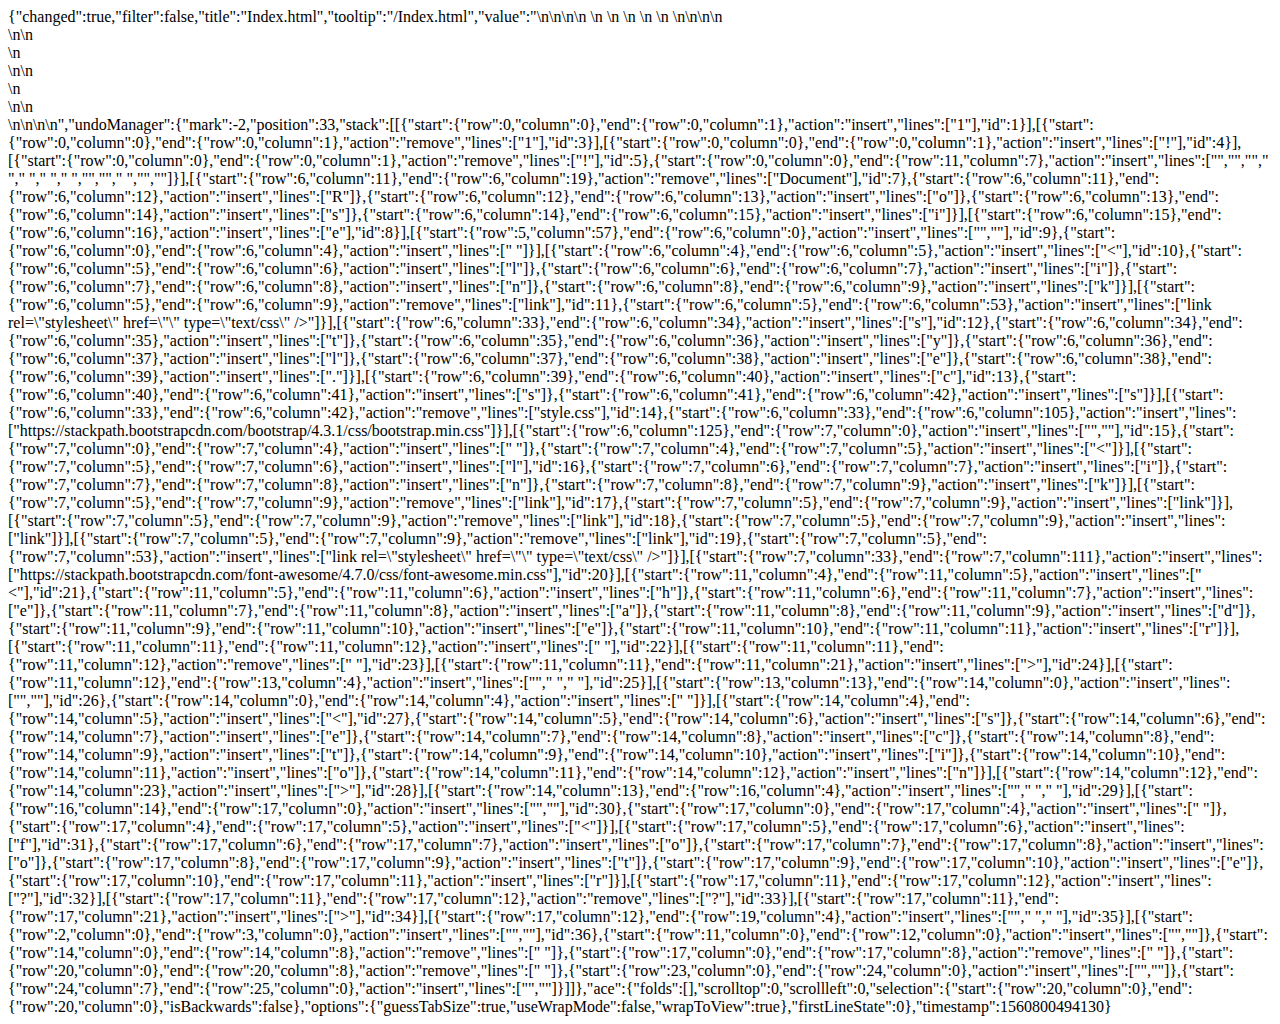
<file: .c9/metadata/environment/Index.html>
{"changed":true,"filter":false,"title":"Index.html","tooltip":"/Index.html","value":"<!DOCTYPE html>\n<html lang=\"en\">\n\n<head>\n    <meta charset=\"UTF-8\">\n    <meta name=\"viewport\" content=\"width=device-width, initial-scale=1.0\">\n    <meta http-equiv=\"X-UA-Compatible\" content=\"ie=edge\">\n    <link rel=\"stylesheet\" href=\"https://stackpath.bootstrapcdn.com/bootstrap/4.3.1/css/bootstrap.min.css\" type=\"text/css\" />\n    <link rel=\"stylesheet\" href=\"https://stackpath.bootstrapcdn.com/font-awesome/4.7.0/css/font-awesome.min.css\" type=\"text/css\" />\n    <title>Rosie</title>\n</head>\n\n<body>\n    <header>\n\n    </header>\n    <section>\n\n    </section>\n    <footer>\n\n    </footer>\n</body>\n\n</html>\n","undoManager":{"mark":-2,"position":33,"stack":[[{"start":{"row":0,"column":0},"end":{"row":0,"column":1},"action":"insert","lines":["1"],"id":1}],[{"start":{"row":0,"column":0},"end":{"row":0,"column":1},"action":"remove","lines":["1"],"id":3}],[{"start":{"row":0,"column":0},"end":{"row":0,"column":1},"action":"insert","lines":["!"],"id":4}],[{"start":{"row":0,"column":0},"end":{"row":0,"column":1},"action":"remove","lines":["!"],"id":5},{"start":{"row":0,"column":0},"end":{"row":11,"column":7},"action":"insert","lines":["<!DOCTYPE html>","<html lang=\"en\">","<head>","    <meta charset=\"UTF-8\">","    <meta name=\"viewport\" content=\"width=device-width, initial-scale=1.0\">","    <meta http-equiv=\"X-UA-Compatible\" content=\"ie=edge\">","    <title>Document</title>","</head>","<body>","    ","</body>","</html>"]}],[{"start":{"row":6,"column":11},"end":{"row":6,"column":19},"action":"remove","lines":["Document"],"id":7},{"start":{"row":6,"column":11},"end":{"row":6,"column":12},"action":"insert","lines":["R"]},{"start":{"row":6,"column":12},"end":{"row":6,"column":13},"action":"insert","lines":["o"]},{"start":{"row":6,"column":13},"end":{"row":6,"column":14},"action":"insert","lines":["s"]},{"start":{"row":6,"column":14},"end":{"row":6,"column":15},"action":"insert","lines":["i"]}],[{"start":{"row":6,"column":15},"end":{"row":6,"column":16},"action":"insert","lines":["e"],"id":8}],[{"start":{"row":5,"column":57},"end":{"row":6,"column":0},"action":"insert","lines":["",""],"id":9},{"start":{"row":6,"column":0},"end":{"row":6,"column":4},"action":"insert","lines":["    "]}],[{"start":{"row":6,"column":4},"end":{"row":6,"column":5},"action":"insert","lines":["<"],"id":10},{"start":{"row":6,"column":5},"end":{"row":6,"column":6},"action":"insert","lines":["l"]},{"start":{"row":6,"column":6},"end":{"row":6,"column":7},"action":"insert","lines":["i"]},{"start":{"row":6,"column":7},"end":{"row":6,"column":8},"action":"insert","lines":["n"]},{"start":{"row":6,"column":8},"end":{"row":6,"column":9},"action":"insert","lines":["k"]}],[{"start":{"row":6,"column":5},"end":{"row":6,"column":9},"action":"remove","lines":["link"],"id":11},{"start":{"row":6,"column":5},"end":{"row":6,"column":53},"action":"insert","lines":["link rel=\"stylesheet\" href=\"\" type=\"text/css\" />"]}],[{"start":{"row":6,"column":33},"end":{"row":6,"column":34},"action":"insert","lines":["s"],"id":12},{"start":{"row":6,"column":34},"end":{"row":6,"column":35},"action":"insert","lines":["t"]},{"start":{"row":6,"column":35},"end":{"row":6,"column":36},"action":"insert","lines":["y"]},{"start":{"row":6,"column":36},"end":{"row":6,"column":37},"action":"insert","lines":["l"]},{"start":{"row":6,"column":37},"end":{"row":6,"column":38},"action":"insert","lines":["e"]},{"start":{"row":6,"column":38},"end":{"row":6,"column":39},"action":"insert","lines":["."]}],[{"start":{"row":6,"column":39},"end":{"row":6,"column":40},"action":"insert","lines":["c"],"id":13},{"start":{"row":6,"column":40},"end":{"row":6,"column":41},"action":"insert","lines":["s"]},{"start":{"row":6,"column":41},"end":{"row":6,"column":42},"action":"insert","lines":["s"]}],[{"start":{"row":6,"column":33},"end":{"row":6,"column":42},"action":"remove","lines":["style.css"],"id":14},{"start":{"row":6,"column":33},"end":{"row":6,"column":105},"action":"insert","lines":["https://stackpath.bootstrapcdn.com/bootstrap/4.3.1/css/bootstrap.min.css"]}],[{"start":{"row":6,"column":125},"end":{"row":7,"column":0},"action":"insert","lines":["",""],"id":15},{"start":{"row":7,"column":0},"end":{"row":7,"column":4},"action":"insert","lines":["    "]},{"start":{"row":7,"column":4},"end":{"row":7,"column":5},"action":"insert","lines":["<"]}],[{"start":{"row":7,"column":5},"end":{"row":7,"column":6},"action":"insert","lines":["l"],"id":16},{"start":{"row":7,"column":6},"end":{"row":7,"column":7},"action":"insert","lines":["i"]},{"start":{"row":7,"column":7},"end":{"row":7,"column":8},"action":"insert","lines":["n"]},{"start":{"row":7,"column":8},"end":{"row":7,"column":9},"action":"insert","lines":["k"]}],[{"start":{"row":7,"column":5},"end":{"row":7,"column":9},"action":"remove","lines":["link"],"id":17},{"start":{"row":7,"column":5},"end":{"row":7,"column":9},"action":"insert","lines":["link"]}],[{"start":{"row":7,"column":5},"end":{"row":7,"column":9},"action":"remove","lines":["link"],"id":18},{"start":{"row":7,"column":5},"end":{"row":7,"column":9},"action":"insert","lines":["link"]}],[{"start":{"row":7,"column":5},"end":{"row":7,"column":9},"action":"remove","lines":["link"],"id":19},{"start":{"row":7,"column":5},"end":{"row":7,"column":53},"action":"insert","lines":["link rel=\"stylesheet\" href=\"\" type=\"text/css\" />"]}],[{"start":{"row":7,"column":33},"end":{"row":7,"column":111},"action":"insert","lines":["https://stackpath.bootstrapcdn.com/font-awesome/4.7.0/css/font-awesome.min.css"],"id":20}],[{"start":{"row":11,"column":4},"end":{"row":11,"column":5},"action":"insert","lines":["<"],"id":21},{"start":{"row":11,"column":5},"end":{"row":11,"column":6},"action":"insert","lines":["h"]},{"start":{"row":11,"column":6},"end":{"row":11,"column":7},"action":"insert","lines":["e"]},{"start":{"row":11,"column":7},"end":{"row":11,"column":8},"action":"insert","lines":["a"]},{"start":{"row":11,"column":8},"end":{"row":11,"column":9},"action":"insert","lines":["d"]},{"start":{"row":11,"column":9},"end":{"row":11,"column":10},"action":"insert","lines":["e"]},{"start":{"row":11,"column":10},"end":{"row":11,"column":11},"action":"insert","lines":["r"]}],[{"start":{"row":11,"column":11},"end":{"row":11,"column":12},"action":"insert","lines":[" "],"id":22}],[{"start":{"row":11,"column":11},"end":{"row":11,"column":12},"action":"remove","lines":[" "],"id":23}],[{"start":{"row":11,"column":11},"end":{"row":11,"column":21},"action":"insert","lines":["></header>"],"id":24}],[{"start":{"row":11,"column":12},"end":{"row":13,"column":4},"action":"insert","lines":["","        ","    "],"id":25}],[{"start":{"row":13,"column":13},"end":{"row":14,"column":0},"action":"insert","lines":["",""],"id":26},{"start":{"row":14,"column":0},"end":{"row":14,"column":4},"action":"insert","lines":["    "]}],[{"start":{"row":14,"column":4},"end":{"row":14,"column":5},"action":"insert","lines":["<"],"id":27},{"start":{"row":14,"column":5},"end":{"row":14,"column":6},"action":"insert","lines":["s"]},{"start":{"row":14,"column":6},"end":{"row":14,"column":7},"action":"insert","lines":["e"]},{"start":{"row":14,"column":7},"end":{"row":14,"column":8},"action":"insert","lines":["c"]},{"start":{"row":14,"column":8},"end":{"row":14,"column":9},"action":"insert","lines":["t"]},{"start":{"row":14,"column":9},"end":{"row":14,"column":10},"action":"insert","lines":["i"]},{"start":{"row":14,"column":10},"end":{"row":14,"column":11},"action":"insert","lines":["o"]},{"start":{"row":14,"column":11},"end":{"row":14,"column":12},"action":"insert","lines":["n"]}],[{"start":{"row":14,"column":12},"end":{"row":14,"column":23},"action":"insert","lines":["></section>"],"id":28}],[{"start":{"row":14,"column":13},"end":{"row":16,"column":4},"action":"insert","lines":["","        ","    "],"id":29}],[{"start":{"row":16,"column":14},"end":{"row":17,"column":0},"action":"insert","lines":["",""],"id":30},{"start":{"row":17,"column":0},"end":{"row":17,"column":4},"action":"insert","lines":["    "]},{"start":{"row":17,"column":4},"end":{"row":17,"column":5},"action":"insert","lines":["<"]}],[{"start":{"row":17,"column":5},"end":{"row":17,"column":6},"action":"insert","lines":["f"],"id":31},{"start":{"row":17,"column":6},"end":{"row":17,"column":7},"action":"insert","lines":["o"]},{"start":{"row":17,"column":7},"end":{"row":17,"column":8},"action":"insert","lines":["o"]},{"start":{"row":17,"column":8},"end":{"row":17,"column":9},"action":"insert","lines":["t"]},{"start":{"row":17,"column":9},"end":{"row":17,"column":10},"action":"insert","lines":["e"]},{"start":{"row":17,"column":10},"end":{"row":17,"column":11},"action":"insert","lines":["r"]}],[{"start":{"row":17,"column":11},"end":{"row":17,"column":12},"action":"insert","lines":["?"],"id":32}],[{"start":{"row":17,"column":11},"end":{"row":17,"column":12},"action":"remove","lines":["?"],"id":33}],[{"start":{"row":17,"column":11},"end":{"row":17,"column":21},"action":"insert","lines":["></footer>"],"id":34}],[{"start":{"row":17,"column":12},"end":{"row":19,"column":4},"action":"insert","lines":["","        ","    "],"id":35}],[{"start":{"row":2,"column":0},"end":{"row":3,"column":0},"action":"insert","lines":["",""],"id":36},{"start":{"row":11,"column":0},"end":{"row":12,"column":0},"action":"insert","lines":["",""]},{"start":{"row":14,"column":0},"end":{"row":14,"column":8},"action":"remove","lines":["        "]},{"start":{"row":17,"column":0},"end":{"row":17,"column":8},"action":"remove","lines":["        "]},{"start":{"row":20,"column":0},"end":{"row":20,"column":8},"action":"remove","lines":["        "]},{"start":{"row":23,"column":0},"end":{"row":24,"column":0},"action":"insert","lines":["",""]},{"start":{"row":24,"column":7},"end":{"row":25,"column":0},"action":"insert","lines":["",""]}]]},"ace":{"folds":[],"scrolltop":0,"scrollleft":0,"selection":{"start":{"row":20,"column":0},"end":{"row":20,"column":0},"isBackwards":false},"options":{"guessTabSize":true,"useWrapMode":false,"wrapToView":true},"firstLineState":0},"timestamp":1560800494130}
</file>
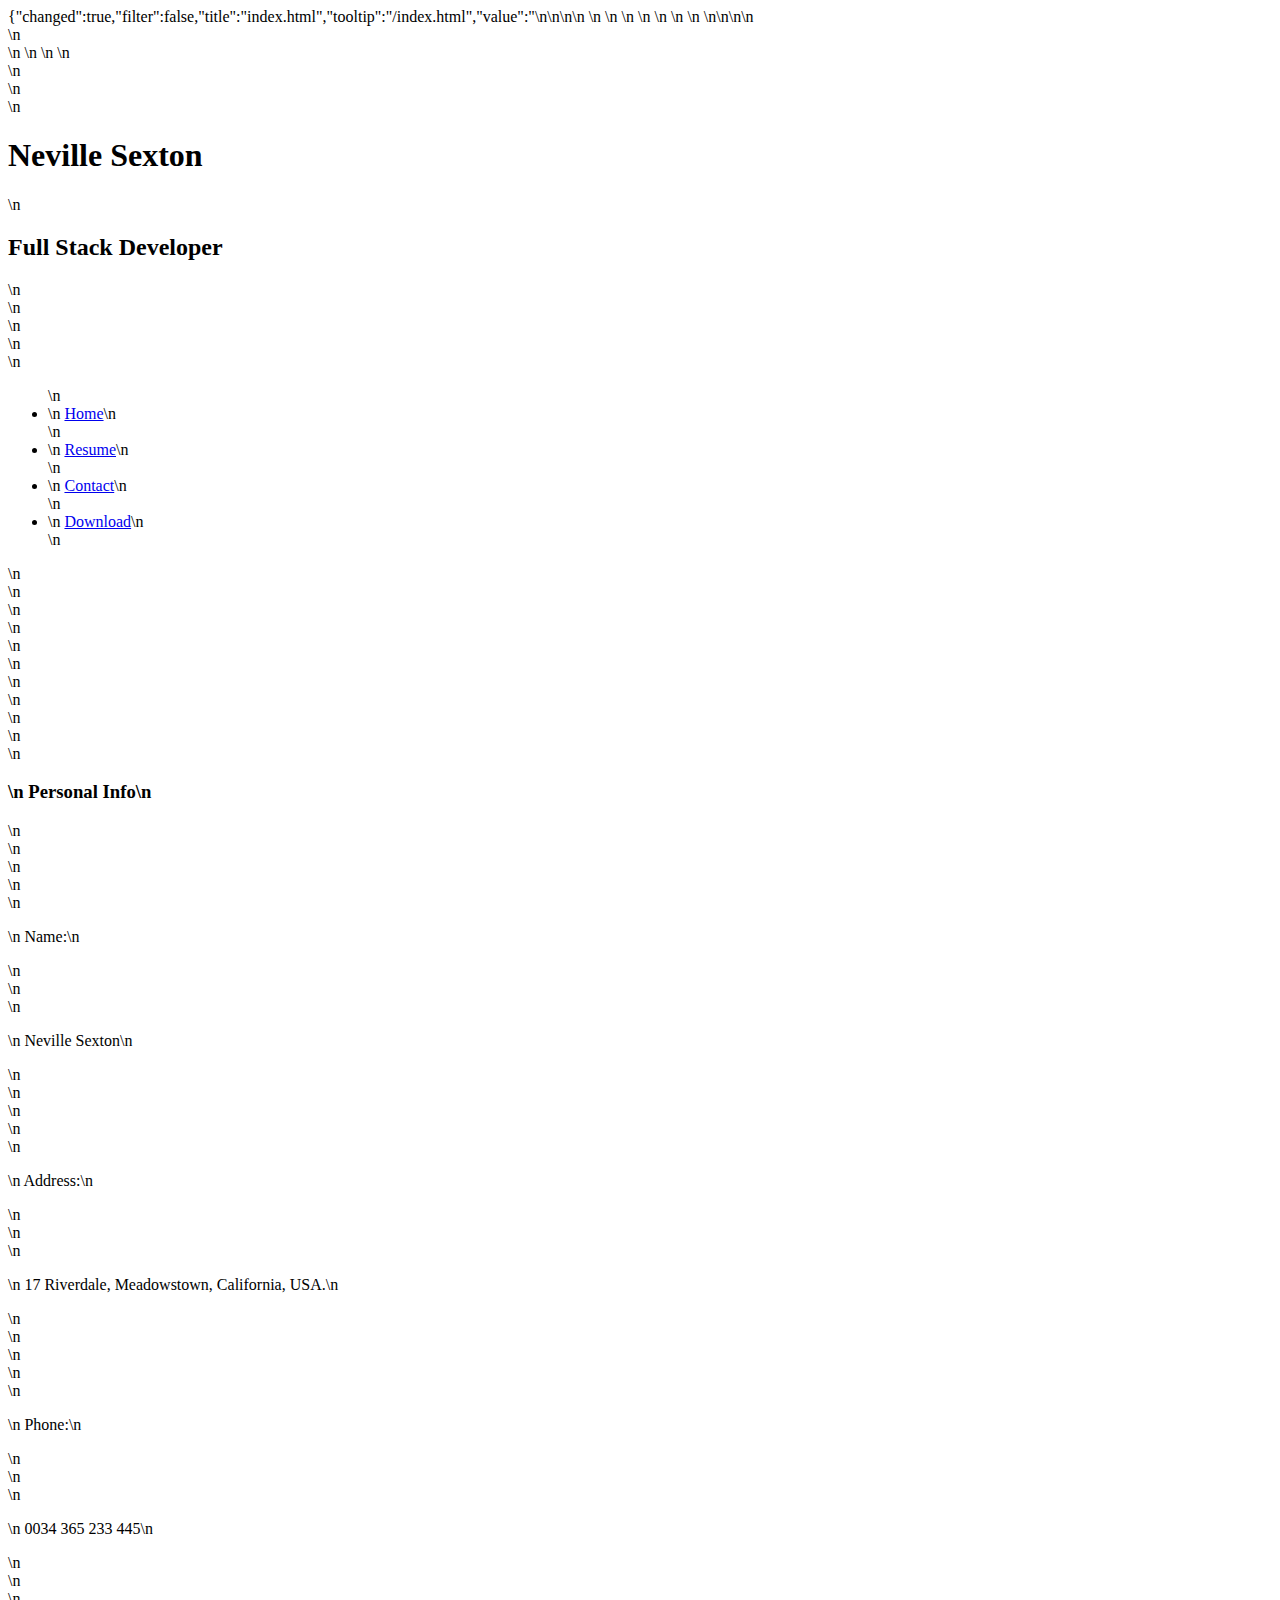
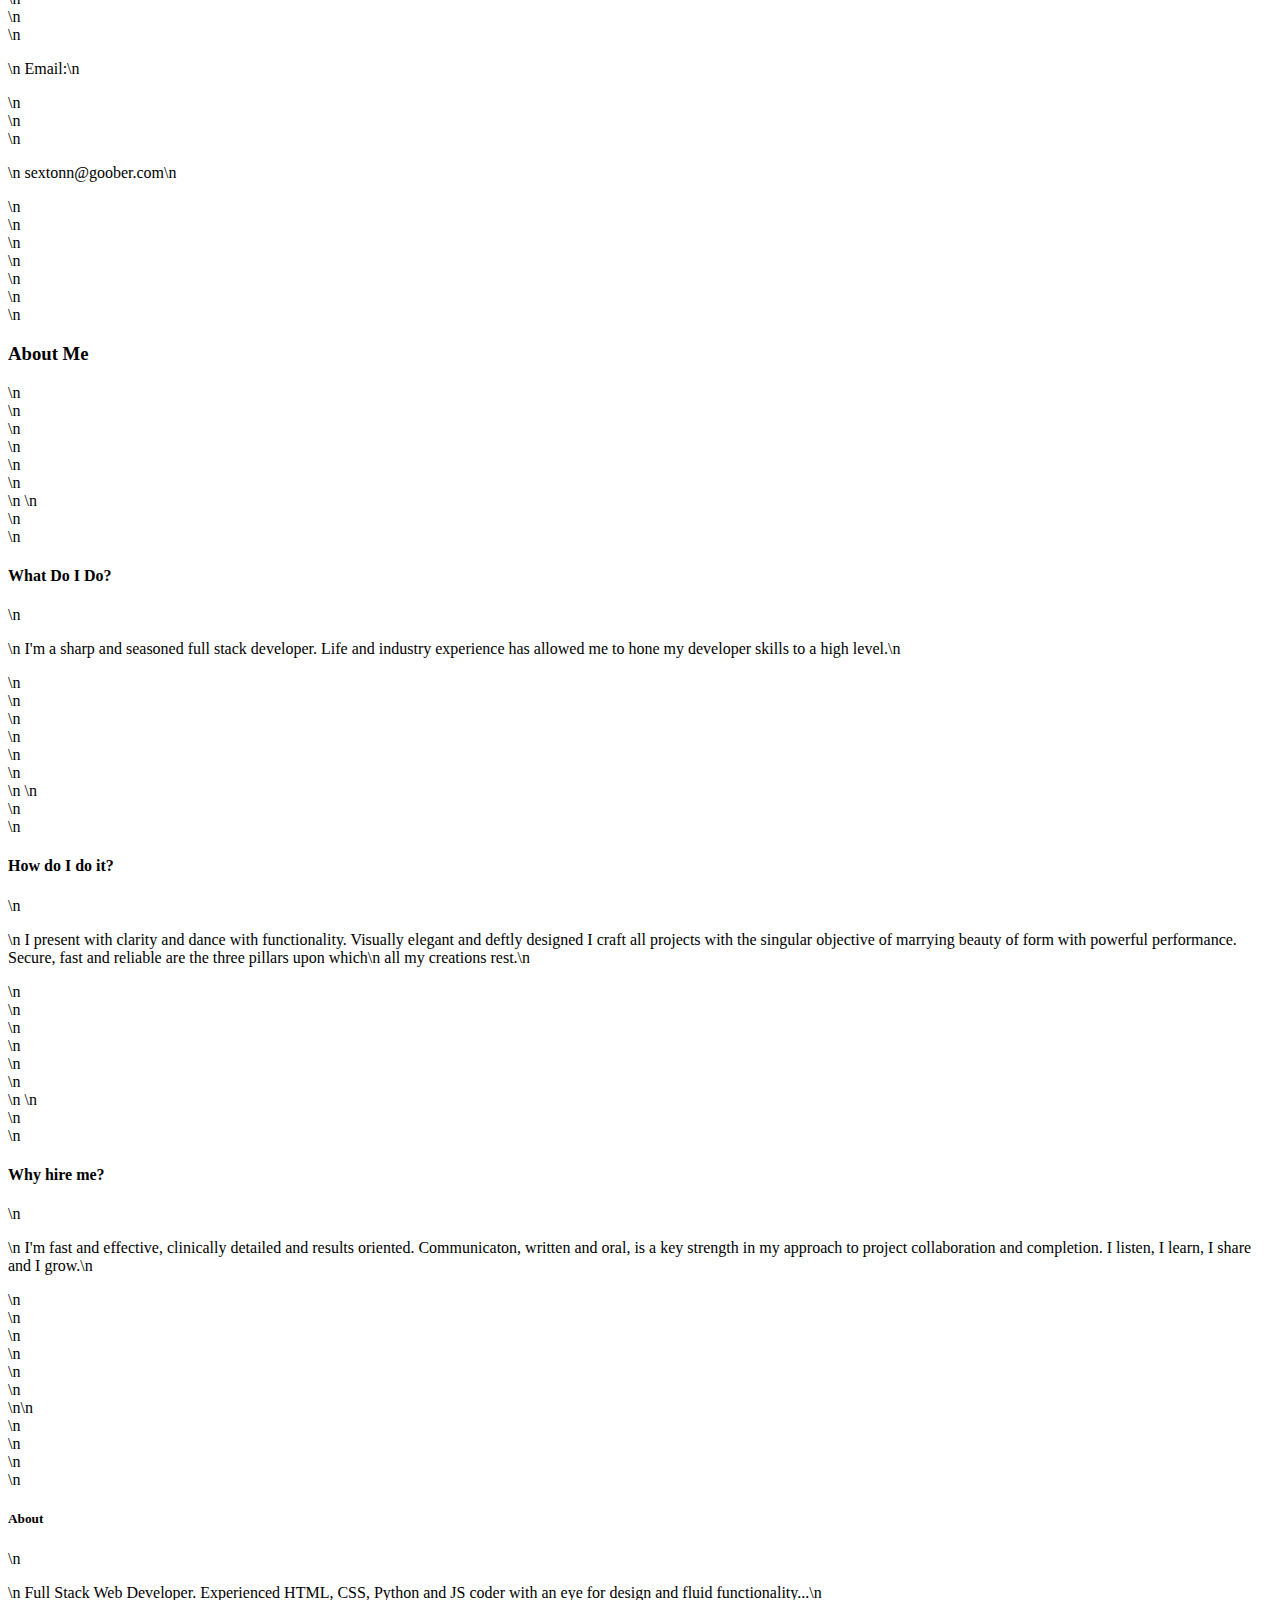
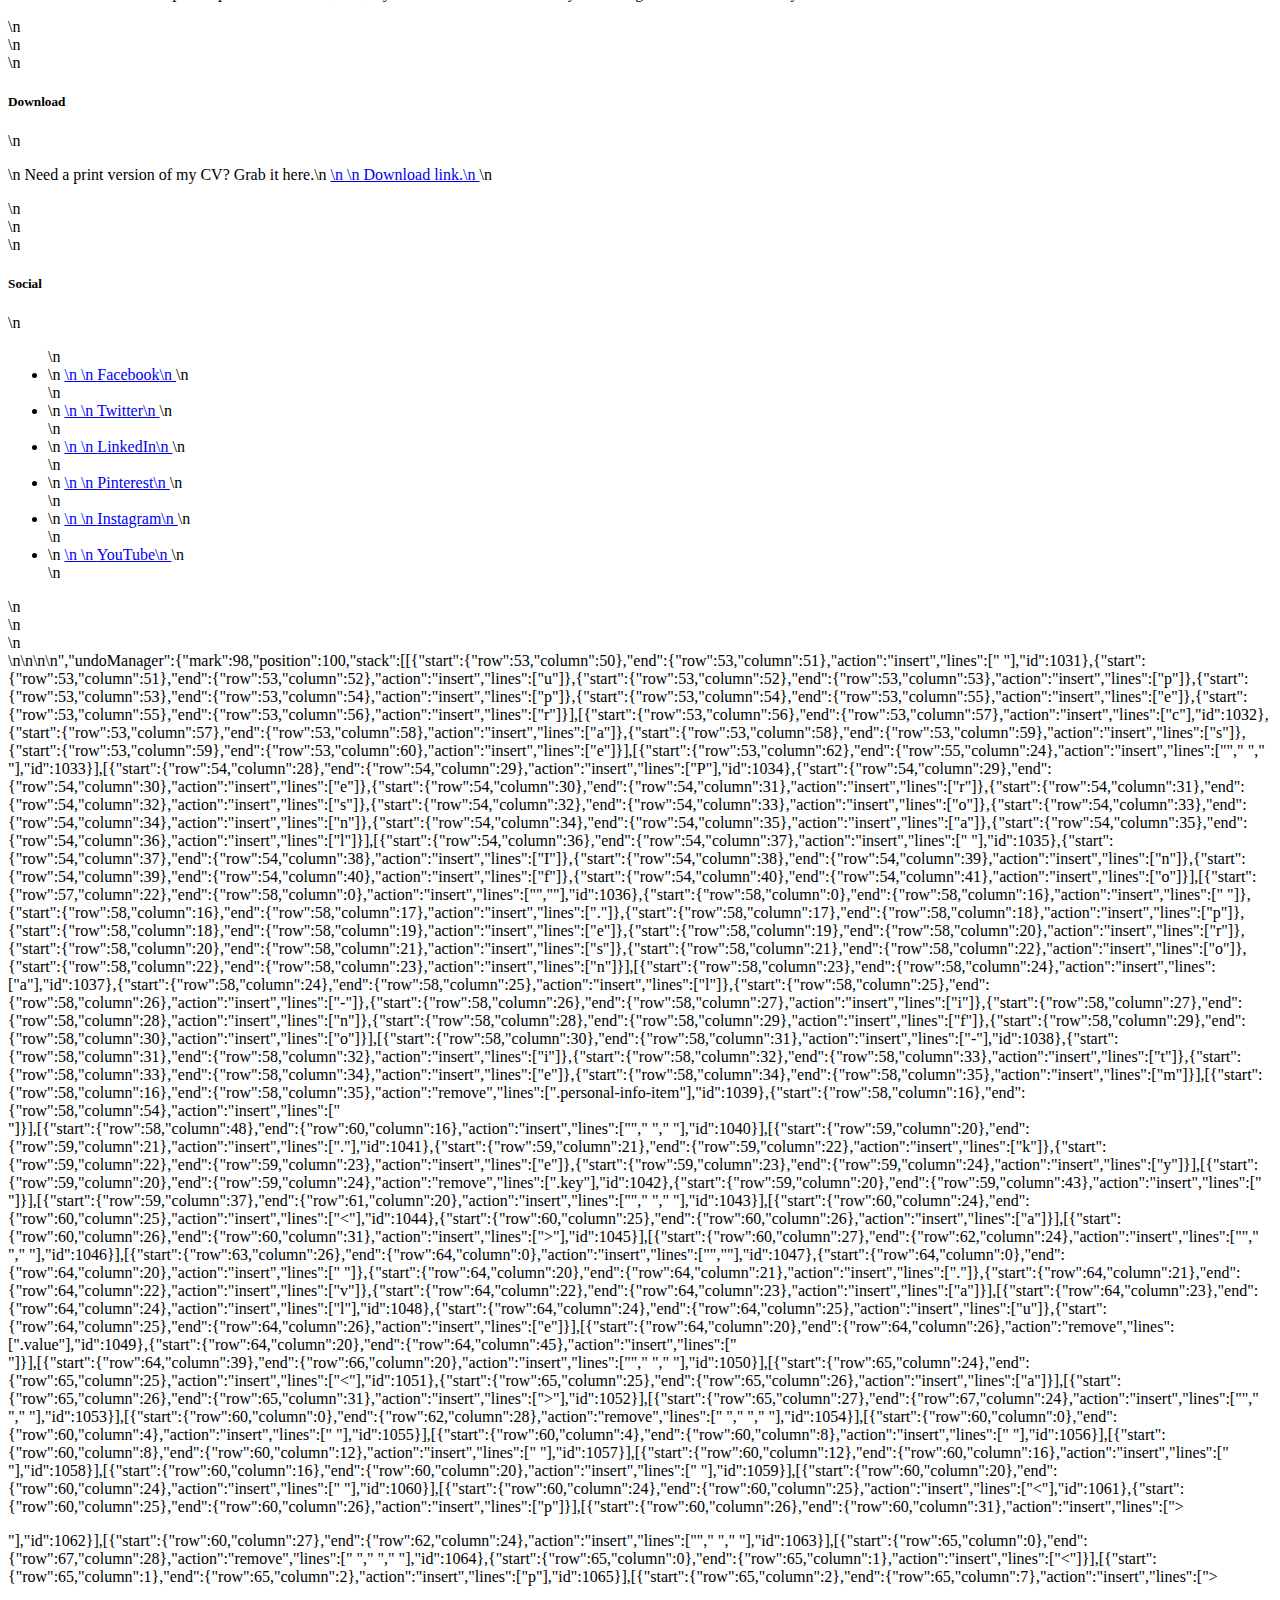
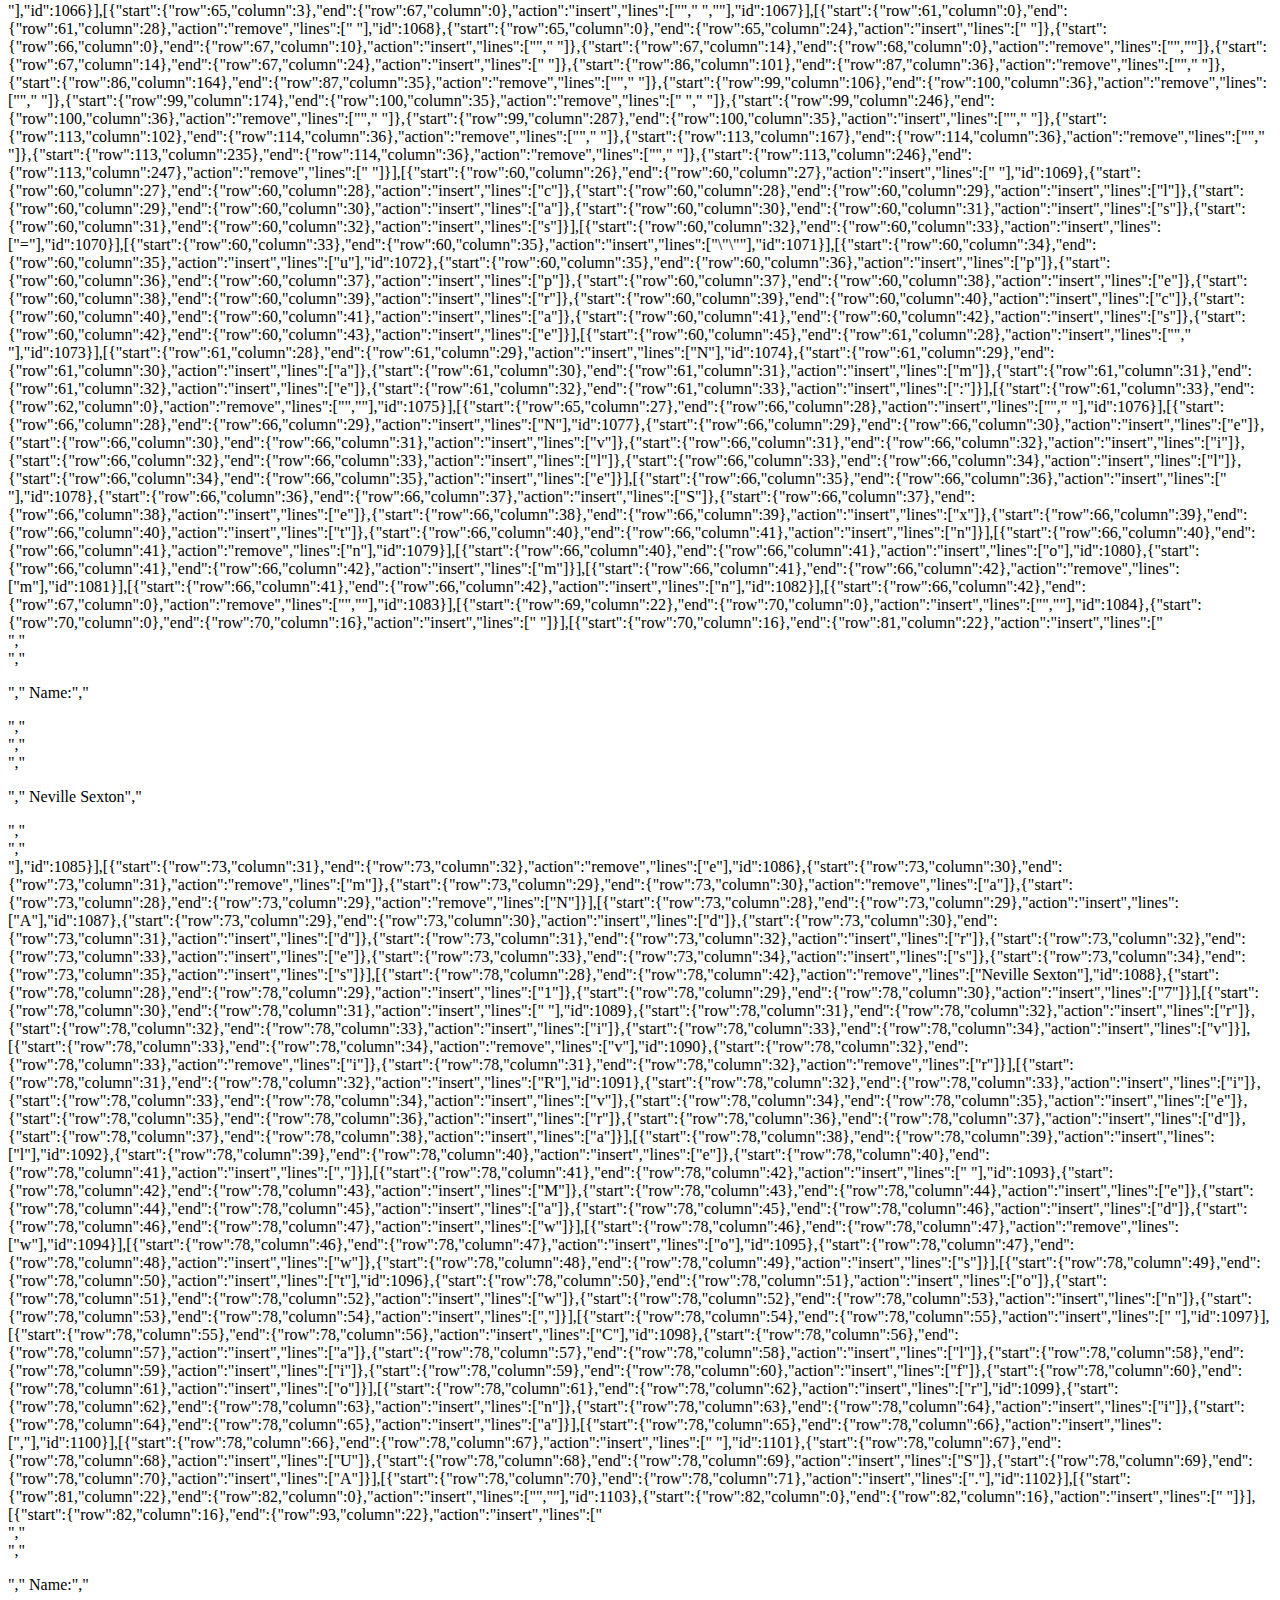
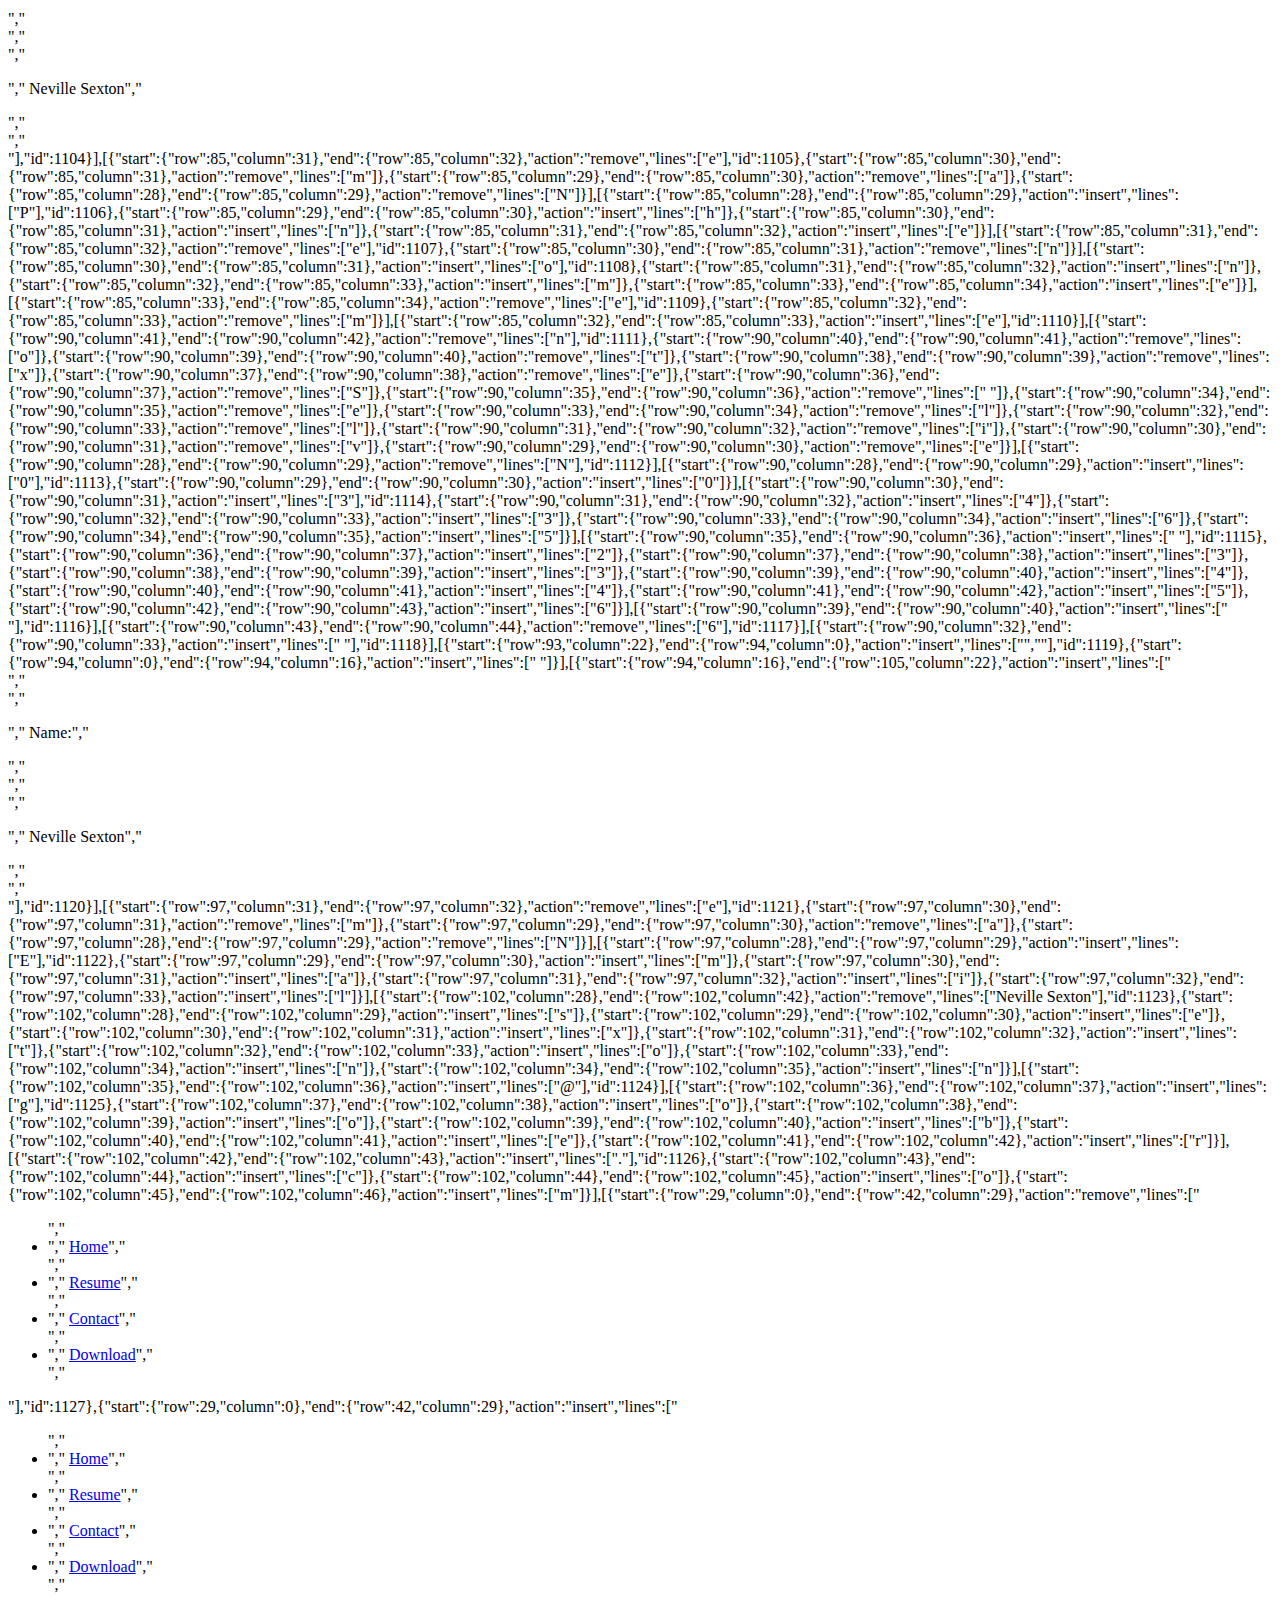
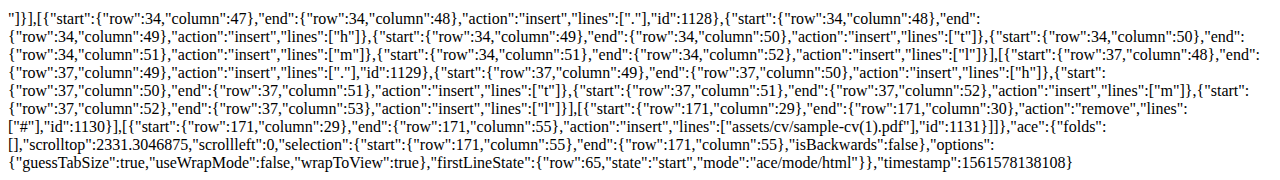
<file: .c9/metadata/environment/index.html>
{"changed":true,"filter":false,"title":"index.html","tooltip":"/index.html","value":"<!DOCTYPE html>\n<html lang=\"en\">\n\n<head>\n    <meta charset=\"UTF-8\">\n    <meta name=\"viewport\" content=\"width=device-width, initial-scale=1.0\">\n    <meta http-equiv=\"X-UA-Compatible\" content=\"ie=edge\">\n    <link rel=\"stylesheet\" href=\"https://stackpath.bootstrapcdn.com/bootstrap/4.3.1/css/bootstrap.min.css\" type=\"text/css\" />\n    <link rel=\"stylesheet\" href=\"https://stackpath.bootstrapcdn.com/font-awesome/4.7.0/css/font-awesome.min.css\" type=\"text/css\" />\n    <link rel=\"stylesheet\" href=\"https://cdnjs.cloudflare.com/ajax/libs/hover.css/2.3.1/css/hover-min.css\" type=\"text/css\" />\n    <link rel=\"stylesheet\" href=\"assets/css/style.css\" type=\"text/css\" />\n    <title>Rosie</title>\n</head>\n\n<body>\n    <header>\n        <div class=\"row no-gutters\">\n            <a href: \"index.html\" class=\"col-md-4 logo\">\n            \n        </a>\n            <div class=\"col-md-8\">\n                <div class=\"row no-gutters bg-color-name-title\">\n                    <div class=\"col heading\">\n                        <h1 class=\"name\">Neville Sexton</h1>\n                        <h2 class=\"title\">Full Stack Developer</h2>\n                    </div>\n                </div>\n                <div class=\"row no-gutters\">\n                    <div class=\"col\">\n                        <ul id=\"nav\" class=\"list-inline menucontainer\">\n                            <li class=\"col-6 col-sm-3 ui-menu-color-home list-inline-item menuitem\">\n                                <a href=\"index.html\" class=\"hvr-sweep-to-bottom\"><i class=\"fa fa-home\" aria-hidden=\"true\"></i><span>Home</span></a>\n                            </li>\n                            <li class=\"col-6 col-sm-3 ui-menu-color-resume list-inline-item menuitem\">\n                                <a href=\"resume.html\" class=\"hvr-sweep-to-bottom\"><i class=\"fa fa-graduation-cap\" aria-hidden=\"true\"></i><span>Resume</span></a>\n                            </li>\n                            <li class=\"col-6 col-sm-3 ui-menu-color-contact list-inline-item menuitem\">\n                                <a href=\"contact.html\" class=\"hvr-sweep-to-bottom\"><i class=\"fa fa-comment-o\" aria-hidden=\"true\"></i><span>Contact</span></a>\n                            </li>\n                            <li class=\"col-6 col-sm-3 ui-menu-color-download list-inline-item menuitem\">\n                                <a href=\"assets/cv/sample-cv(1).pdf\" target=\"_blank\" class=\"hvr-sweep-to-bottom\"><i class=\"fa fa-download\" aria-hidden=\"true\"></i><span>Download</span></a>\n                            </li>\n                        </ul>\n                    </div>\n                </div>\n            </div>\n        </div>\n    </header>\n    <section class=\"container-fluid\">\n        <div class=\"row\">\n            <div class=\"col-md-4 bg-color-personal-info section-column\">\n                <div class=\"row\">\n                    <div class=\"col-12\">\n                        <h3 class=\"section-heading uppercase\">\n                            Personal Info\n                        </h3>\n                    </div>\n                </div>\n                <div class=\"personal-info-item\">\n                    <div class=\"key\">\n                        <p class=\"uppercase\">\n                            Name:\n                        </p>\n                    </div>\n                    <div class=\"value\">\n                        <p>\n                            Neville Sexton\n                        </p>\n                    </div>\n                </div>\n                <div class=\"personal-info-item\">\n                    <div class=\"key\">\n                        <p class=\"uppercase\">\n                            Address:\n                        </p>\n                    </div>\n                    <div class=\"value\">\n                        <p>\n                            17 Riverdale, Meadowstown, California, USA.\n                        </p>\n                    </div>\n                </div>\n                <div class=\"personal-info-item\">\n                    <div class=\"key\">\n                        <p class=\"uppercase\">\n                            Phone:\n                        </p>\n                    </div>\n                    <div class=\"value\">\n                        <p>\n                            0034 365 233 445\n                        </p>\n                    </div>\n                </div>\n                <div class=\"personal-info-item\">\n                    <div class=\"key\">\n                        <p class=\"uppercase\">\n                            Email:\n                        </p>\n                    </div>\n                    <div class=\"value\">\n                        <p>\n                            sextonn@goober.com\n                        </p>\n                    </div>\n                </div>\n            </div>\n            <div class=\"col-md-8 bg-color-three-reasons section-column\">\n                <div class=\"row\">\n                    <div class=\"col\">\n                        <h3 class=\"section-heading uppercase\">About Me</h3>\n                    </div>\n                </div>\n                <div class=\"row\">\n                    <div class=\"col-10 offset-1 offset-sm-0 col-sm-4 col-md-6\">\n                        <div class=\"row\">\n                            <div class=\"col-2\">\n                                <i class=\"three-reasons-icon fa fa-question\" aria-hidden=\"true\"></i>\n                            </div>\n                            <div class=\"col-10\">\n                                <h4 class=\"three-reasons-heading uppercase\">What Do I Do?</h4>\n                                <p>\n                                    I'm a sharp and seasoned full stack developer. Life and industry experience has allowed me to hone my developer skills to a high level.\n                                </p>\n                            </div>\n                        </div>\n                    </div>\n                    <div class=\"col-10 offset-1 offset-sm-0 col-sm-4 col-md-6\">\n                        <div class=\"row\">\n                            <div class=\"col-2\">\n                                <i class=\"three-reasons-icon fa fa-thumbs-up\" aria-hidden=\"true\"></i>\n                            </div>\n                            <div class=\"col-10\">\n                                <h4 class=\"three-reasons-heading uppercase\">How do I do it?</h4>\n                                <p>\n                                    I present with clarity and dance with functionality. Visually elegant and deftly designed I craft all projects with the singular objective of marrying beauty of form with powerful performance. Secure, fast and reliable are the three pillars upon which\n                                    all my creations rest.\n                                </p>\n                            </div>\n                        </div>\n                    </div>\n                    <div class=\"col-10 offset-1 offset-sm-0 col-sm-4 col-md-6\">\n                        <div class=\"row\">\n                            <div class=\"col-2\">\n                                <i class=\"three-reasons-icon fa fa-bolt\" aria-hidden=\"true\"></i>\n                            </div>\n                            <div class=\"col-10\">\n                                <h4 class=\"three-reasons-heading uppercase\">Why hire me?</h4>\n                                <p>\n                                    I'm fast and effective, clinically detailed and results oriented. Communicaton, written and oral, is a key strength in my approach to project collaboration and completion. I listen, I learn, I share and I grow.\n                                </p>\n                            </div>\n                        </div>\n                    </div>\n                </div>\n            </div>\n        </div>\n\n    </section>\n    <footer class=\"container-fluid\">\n        <div id=\"footer-details\" class=\"row\">\n            <div class=\"col-sm-4\">\n                <h5 class=\"uppercase general-sub\">About</h5>\n                <p class=\"inline-block\">\n                    Full Stack Web Developer. Experienced HTML, CSS, Python and JS coder with an eye for design and fluid functionality...\n                </p>\n            </div>\n            <div class=\"col-sm-4\">\n                <h5 class=\"uppercase general-sub\">Download</h5>\n                <p class=\"inline-block\">\n                    Need a print version of my CV? Grab it here.\n                    <a href=\"assets/cv/sample-cv(1).pdf\" target=\"_blank\" class=\"cv-pdf\">\n                        <i class=\"fa fa-download\" aria-hidden=\"true\"></i>\n                        <span class=\"sr-only\">Download link.</span>\n                    </a>\n                </p>\n            </div>\n            <div class=\"col-sm-4\">\n                <h5 class=\"uppercase general-sub\">Social</h5>\n                <ul class=\"list-inline social-links\">\n                    <li class=\"list-inline-item\">\n                        <a href=\"#\" target=\"_blank\">\n                            <i class=\"fa fa-facebook\" aria-hidden=\"true\"></i>\n                            <span class=\"sr-only\">Facebook</span>\n                        </a>\n                    </li>\n                    <li class=\"list-inline-item\">\n                        <a href=\"#\" target=\"_blank\">\n                            <i class=\"fa fa-twitter\" aria-hidden=\"true\"></i>\n                            <span class=\"sr-only\">Twitter</span>\n                        </a>\n                    </li>\n                    <li class=\"list-inline-item\">\n                        <a href=\"#\" target=\"_blank\">\n                            <i class=\"fa fa-linkedin\" aria-hidden=\"true\"></i>\n                            <span class=\"sr-only\">LinkedIn</span>\n                        </a>\n                    </li>\n                    <li class=\"list-inline-item\">\n                        <a href=\"#\" target=\"_blank\">\n                            <i class=\"fa fa-pinterest\" aria-hidden=\"true\"></i>\n                            <span class=\"sr-only\">Pinterest</span>\n                        </a>\n                    </li>\n                    <li class=\"list-inline-item\">\n                        <a href=\"#\" target=\"_blank\">\n                            <i class=\"fa fa-instagram\" aria-hidden=\"true\"></i>\n                            <span class=\"sr-only\">Instagram</span>\n                        </a>\n                    </li>\n                    <li class=\"list-inline-item\">\n                        <a href=\"#\" target=\"_blank\">\n                            <i class=\"fa fa-youtube\" aria-hidden=\"true\"></i>\n                            <span class=\"sr-only\">YouTube</span>\n                        </a>\n                    </li>\n                </ul>\n            </div>\n        </div>\n    </footer>\n</body>\n\n</html>\n","undoManager":{"mark":98,"position":100,"stack":[[{"start":{"row":53,"column":50},"end":{"row":53,"column":51},"action":"insert","lines":[" "],"id":1031},{"start":{"row":53,"column":51},"end":{"row":53,"column":52},"action":"insert","lines":["u"]},{"start":{"row":53,"column":52},"end":{"row":53,"column":53},"action":"insert","lines":["p"]},{"start":{"row":53,"column":53},"end":{"row":53,"column":54},"action":"insert","lines":["p"]},{"start":{"row":53,"column":54},"end":{"row":53,"column":55},"action":"insert","lines":["e"]},{"start":{"row":53,"column":55},"end":{"row":53,"column":56},"action":"insert","lines":["r"]}],[{"start":{"row":53,"column":56},"end":{"row":53,"column":57},"action":"insert","lines":["c"],"id":1032},{"start":{"row":53,"column":57},"end":{"row":53,"column":58},"action":"insert","lines":["a"]},{"start":{"row":53,"column":58},"end":{"row":53,"column":59},"action":"insert","lines":["s"]},{"start":{"row":53,"column":59},"end":{"row":53,"column":60},"action":"insert","lines":["e"]}],[{"start":{"row":53,"column":62},"end":{"row":55,"column":24},"action":"insert","lines":["","                            ","                        "],"id":1033}],[{"start":{"row":54,"column":28},"end":{"row":54,"column":29},"action":"insert","lines":["P"],"id":1034},{"start":{"row":54,"column":29},"end":{"row":54,"column":30},"action":"insert","lines":["e"]},{"start":{"row":54,"column":30},"end":{"row":54,"column":31},"action":"insert","lines":["r"]},{"start":{"row":54,"column":31},"end":{"row":54,"column":32},"action":"insert","lines":["s"]},{"start":{"row":54,"column":32},"end":{"row":54,"column":33},"action":"insert","lines":["o"]},{"start":{"row":54,"column":33},"end":{"row":54,"column":34},"action":"insert","lines":["n"]},{"start":{"row":54,"column":34},"end":{"row":54,"column":35},"action":"insert","lines":["a"]},{"start":{"row":54,"column":35},"end":{"row":54,"column":36},"action":"insert","lines":["l"]}],[{"start":{"row":54,"column":36},"end":{"row":54,"column":37},"action":"insert","lines":[" "],"id":1035},{"start":{"row":54,"column":37},"end":{"row":54,"column":38},"action":"insert","lines":["I"]},{"start":{"row":54,"column":38},"end":{"row":54,"column":39},"action":"insert","lines":["n"]},{"start":{"row":54,"column":39},"end":{"row":54,"column":40},"action":"insert","lines":["f"]},{"start":{"row":54,"column":40},"end":{"row":54,"column":41},"action":"insert","lines":["o"]}],[{"start":{"row":57,"column":22},"end":{"row":58,"column":0},"action":"insert","lines":["",""],"id":1036},{"start":{"row":58,"column":0},"end":{"row":58,"column":16},"action":"insert","lines":["                "]},{"start":{"row":58,"column":16},"end":{"row":58,"column":17},"action":"insert","lines":["."]},{"start":{"row":58,"column":17},"end":{"row":58,"column":18},"action":"insert","lines":["p"]},{"start":{"row":58,"column":18},"end":{"row":58,"column":19},"action":"insert","lines":["e"]},{"start":{"row":58,"column":19},"end":{"row":58,"column":20},"action":"insert","lines":["r"]},{"start":{"row":58,"column":20},"end":{"row":58,"column":21},"action":"insert","lines":["s"]},{"start":{"row":58,"column":21},"end":{"row":58,"column":22},"action":"insert","lines":["o"]},{"start":{"row":58,"column":22},"end":{"row":58,"column":23},"action":"insert","lines":["n"]}],[{"start":{"row":58,"column":23},"end":{"row":58,"column":24},"action":"insert","lines":["a"],"id":1037},{"start":{"row":58,"column":24},"end":{"row":58,"column":25},"action":"insert","lines":["l"]},{"start":{"row":58,"column":25},"end":{"row":58,"column":26},"action":"insert","lines":["-"]},{"start":{"row":58,"column":26},"end":{"row":58,"column":27},"action":"insert","lines":["i"]},{"start":{"row":58,"column":27},"end":{"row":58,"column":28},"action":"insert","lines":["n"]},{"start":{"row":58,"column":28},"end":{"row":58,"column":29},"action":"insert","lines":["f"]},{"start":{"row":58,"column":29},"end":{"row":58,"column":30},"action":"insert","lines":["o"]}],[{"start":{"row":58,"column":30},"end":{"row":58,"column":31},"action":"insert","lines":["-"],"id":1038},{"start":{"row":58,"column":31},"end":{"row":58,"column":32},"action":"insert","lines":["i"]},{"start":{"row":58,"column":32},"end":{"row":58,"column":33},"action":"insert","lines":["t"]},{"start":{"row":58,"column":33},"end":{"row":58,"column":34},"action":"insert","lines":["e"]},{"start":{"row":58,"column":34},"end":{"row":58,"column":35},"action":"insert","lines":["m"]}],[{"start":{"row":58,"column":16},"end":{"row":58,"column":35},"action":"remove","lines":[".personal-info-item"],"id":1039},{"start":{"row":58,"column":16},"end":{"row":58,"column":54},"action":"insert","lines":["<div class=\"personal-info-item\"></div>"]}],[{"start":{"row":58,"column":48},"end":{"row":60,"column":16},"action":"insert","lines":["","                    ","                "],"id":1040}],[{"start":{"row":59,"column":20},"end":{"row":59,"column":21},"action":"insert","lines":["."],"id":1041},{"start":{"row":59,"column":21},"end":{"row":59,"column":22},"action":"insert","lines":["k"]},{"start":{"row":59,"column":22},"end":{"row":59,"column":23},"action":"insert","lines":["e"]},{"start":{"row":59,"column":23},"end":{"row":59,"column":24},"action":"insert","lines":["y"]}],[{"start":{"row":59,"column":20},"end":{"row":59,"column":24},"action":"remove","lines":[".key"],"id":1042},{"start":{"row":59,"column":20},"end":{"row":59,"column":43},"action":"insert","lines":["<div class=\"key\"></div>"]}],[{"start":{"row":59,"column":37},"end":{"row":61,"column":20},"action":"insert","lines":["","                        ","                    "],"id":1043}],[{"start":{"row":60,"column":24},"end":{"row":60,"column":25},"action":"insert","lines":["<"],"id":1044},{"start":{"row":60,"column":25},"end":{"row":60,"column":26},"action":"insert","lines":["a"]}],[{"start":{"row":60,"column":26},"end":{"row":60,"column":31},"action":"insert","lines":["></a>"],"id":1045}],[{"start":{"row":60,"column":27},"end":{"row":62,"column":24},"action":"insert","lines":["","                            ","                        "],"id":1046}],[{"start":{"row":63,"column":26},"end":{"row":64,"column":0},"action":"insert","lines":["",""],"id":1047},{"start":{"row":64,"column":0},"end":{"row":64,"column":20},"action":"insert","lines":["                    "]},{"start":{"row":64,"column":20},"end":{"row":64,"column":21},"action":"insert","lines":["."]},{"start":{"row":64,"column":21},"end":{"row":64,"column":22},"action":"insert","lines":["v"]},{"start":{"row":64,"column":22},"end":{"row":64,"column":23},"action":"insert","lines":["a"]}],[{"start":{"row":64,"column":23},"end":{"row":64,"column":24},"action":"insert","lines":["l"],"id":1048},{"start":{"row":64,"column":24},"end":{"row":64,"column":25},"action":"insert","lines":["u"]},{"start":{"row":64,"column":25},"end":{"row":64,"column":26},"action":"insert","lines":["e"]}],[{"start":{"row":64,"column":20},"end":{"row":64,"column":26},"action":"remove","lines":[".value"],"id":1049},{"start":{"row":64,"column":20},"end":{"row":64,"column":45},"action":"insert","lines":["<div class=\"value\"></div>"]}],[{"start":{"row":64,"column":39},"end":{"row":66,"column":20},"action":"insert","lines":["","                        ","                    "],"id":1050}],[{"start":{"row":65,"column":24},"end":{"row":65,"column":25},"action":"insert","lines":["<"],"id":1051},{"start":{"row":65,"column":25},"end":{"row":65,"column":26},"action":"insert","lines":["a"]}],[{"start":{"row":65,"column":26},"end":{"row":65,"column":31},"action":"insert","lines":["></a>"],"id":1052}],[{"start":{"row":65,"column":27},"end":{"row":67,"column":24},"action":"insert","lines":["","                            ","                        "],"id":1053}],[{"start":{"row":60,"column":0},"end":{"row":62,"column":28},"action":"remove","lines":["                        <a>","                            ","                        </a>"],"id":1054}],[{"start":{"row":60,"column":0},"end":{"row":60,"column":4},"action":"insert","lines":["    "],"id":1055}],[{"start":{"row":60,"column":4},"end":{"row":60,"column":8},"action":"insert","lines":["    "],"id":1056}],[{"start":{"row":60,"column":8},"end":{"row":60,"column":12},"action":"insert","lines":["    "],"id":1057}],[{"start":{"row":60,"column":12},"end":{"row":60,"column":16},"action":"insert","lines":["    "],"id":1058}],[{"start":{"row":60,"column":16},"end":{"row":60,"column":20},"action":"insert","lines":["    "],"id":1059}],[{"start":{"row":60,"column":20},"end":{"row":60,"column":24},"action":"insert","lines":["    "],"id":1060}],[{"start":{"row":60,"column":24},"end":{"row":60,"column":25},"action":"insert","lines":["<"],"id":1061},{"start":{"row":60,"column":25},"end":{"row":60,"column":26},"action":"insert","lines":["p"]}],[{"start":{"row":60,"column":26},"end":{"row":60,"column":31},"action":"insert","lines":["></p>"],"id":1062}],[{"start":{"row":60,"column":27},"end":{"row":62,"column":24},"action":"insert","lines":["","                            ","                        "],"id":1063}],[{"start":{"row":65,"column":0},"end":{"row":67,"column":28},"action":"remove","lines":["                        <a>","                            ","                        </a>"],"id":1064},{"start":{"row":65,"column":0},"end":{"row":65,"column":1},"action":"insert","lines":["<"]}],[{"start":{"row":65,"column":1},"end":{"row":65,"column":2},"action":"insert","lines":["p"],"id":1065}],[{"start":{"row":65,"column":2},"end":{"row":65,"column":7},"action":"insert","lines":["></p>"],"id":1066}],[{"start":{"row":65,"column":3},"end":{"row":67,"column":0},"action":"insert","lines":["","    ",""],"id":1067}],[{"start":{"row":61,"column":0},"end":{"row":61,"column":28},"action":"remove","lines":["                            "],"id":1068},{"start":{"row":65,"column":0},"end":{"row":65,"column":24},"action":"insert","lines":["                        "]},{"start":{"row":66,"column":0},"end":{"row":67,"column":10},"action":"insert","lines":["","          "]},{"start":{"row":67,"column":14},"end":{"row":68,"column":0},"action":"remove","lines":["",""]},{"start":{"row":67,"column":14},"end":{"row":67,"column":24},"action":"insert","lines":["          "]},{"start":{"row":86,"column":101},"end":{"row":87,"column":36},"action":"remove","lines":["","                                    "]},{"start":{"row":86,"column":164},"end":{"row":87,"column":35},"action":"remove","lines":["","                                   "]},{"start":{"row":99,"column":106},"end":{"row":100,"column":36},"action":"remove","lines":["","                                    "]},{"start":{"row":99,"column":174},"end":{"row":100,"column":35},"action":"remove","lines":[" ","                                   "]},{"start":{"row":99,"column":246},"end":{"row":100,"column":36},"action":"remove","lines":["","                                    "]},{"start":{"row":99,"column":287},"end":{"row":100,"column":35},"action":"insert","lines":["","                                   "]},{"start":{"row":113,"column":102},"end":{"row":114,"column":36},"action":"remove","lines":["","                                    "]},{"start":{"row":113,"column":167},"end":{"row":114,"column":36},"action":"remove","lines":["","                                    "]},{"start":{"row":113,"column":235},"end":{"row":114,"column":36},"action":"remove","lines":["","                                    "]},{"start":{"row":113,"column":246},"end":{"row":113,"column":247},"action":"remove","lines":[" "]}],[{"start":{"row":60,"column":26},"end":{"row":60,"column":27},"action":"insert","lines":[" "],"id":1069},{"start":{"row":60,"column":27},"end":{"row":60,"column":28},"action":"insert","lines":["c"]},{"start":{"row":60,"column":28},"end":{"row":60,"column":29},"action":"insert","lines":["l"]},{"start":{"row":60,"column":29},"end":{"row":60,"column":30},"action":"insert","lines":["a"]},{"start":{"row":60,"column":30},"end":{"row":60,"column":31},"action":"insert","lines":["s"]},{"start":{"row":60,"column":31},"end":{"row":60,"column":32},"action":"insert","lines":["s"]}],[{"start":{"row":60,"column":32},"end":{"row":60,"column":33},"action":"insert","lines":["="],"id":1070}],[{"start":{"row":60,"column":33},"end":{"row":60,"column":35},"action":"insert","lines":["\"\""],"id":1071}],[{"start":{"row":60,"column":34},"end":{"row":60,"column":35},"action":"insert","lines":["u"],"id":1072},{"start":{"row":60,"column":35},"end":{"row":60,"column":36},"action":"insert","lines":["p"]},{"start":{"row":60,"column":36},"end":{"row":60,"column":37},"action":"insert","lines":["p"]},{"start":{"row":60,"column":37},"end":{"row":60,"column":38},"action":"insert","lines":["e"]},{"start":{"row":60,"column":38},"end":{"row":60,"column":39},"action":"insert","lines":["r"]},{"start":{"row":60,"column":39},"end":{"row":60,"column":40},"action":"insert","lines":["c"]},{"start":{"row":60,"column":40},"end":{"row":60,"column":41},"action":"insert","lines":["a"]},{"start":{"row":60,"column":41},"end":{"row":60,"column":42},"action":"insert","lines":["s"]},{"start":{"row":60,"column":42},"end":{"row":60,"column":43},"action":"insert","lines":["e"]}],[{"start":{"row":60,"column":45},"end":{"row":61,"column":28},"action":"insert","lines":["","                            "],"id":1073}],[{"start":{"row":61,"column":28},"end":{"row":61,"column":29},"action":"insert","lines":["N"],"id":1074},{"start":{"row":61,"column":29},"end":{"row":61,"column":30},"action":"insert","lines":["a"]},{"start":{"row":61,"column":30},"end":{"row":61,"column":31},"action":"insert","lines":["m"]},{"start":{"row":61,"column":31},"end":{"row":61,"column":32},"action":"insert","lines":["e"]},{"start":{"row":61,"column":32},"end":{"row":61,"column":33},"action":"insert","lines":[":"]}],[{"start":{"row":61,"column":33},"end":{"row":62,"column":0},"action":"remove","lines":["",""],"id":1075}],[{"start":{"row":65,"column":27},"end":{"row":66,"column":28},"action":"insert","lines":["","                            "],"id":1076}],[{"start":{"row":66,"column":28},"end":{"row":66,"column":29},"action":"insert","lines":["N"],"id":1077},{"start":{"row":66,"column":29},"end":{"row":66,"column":30},"action":"insert","lines":["e"]},{"start":{"row":66,"column":30},"end":{"row":66,"column":31},"action":"insert","lines":["v"]},{"start":{"row":66,"column":31},"end":{"row":66,"column":32},"action":"insert","lines":["i"]},{"start":{"row":66,"column":32},"end":{"row":66,"column":33},"action":"insert","lines":["l"]},{"start":{"row":66,"column":33},"end":{"row":66,"column":34},"action":"insert","lines":["l"]},{"start":{"row":66,"column":34},"end":{"row":66,"column":35},"action":"insert","lines":["e"]}],[{"start":{"row":66,"column":35},"end":{"row":66,"column":36},"action":"insert","lines":[" "],"id":1078},{"start":{"row":66,"column":36},"end":{"row":66,"column":37},"action":"insert","lines":["S"]},{"start":{"row":66,"column":37},"end":{"row":66,"column":38},"action":"insert","lines":["e"]},{"start":{"row":66,"column":38},"end":{"row":66,"column":39},"action":"insert","lines":["x"]},{"start":{"row":66,"column":39},"end":{"row":66,"column":40},"action":"insert","lines":["t"]},{"start":{"row":66,"column":40},"end":{"row":66,"column":41},"action":"insert","lines":["n"]}],[{"start":{"row":66,"column":40},"end":{"row":66,"column":41},"action":"remove","lines":["n"],"id":1079}],[{"start":{"row":66,"column":40},"end":{"row":66,"column":41},"action":"insert","lines":["o"],"id":1080},{"start":{"row":66,"column":41},"end":{"row":66,"column":42},"action":"insert","lines":["m"]}],[{"start":{"row":66,"column":41},"end":{"row":66,"column":42},"action":"remove","lines":["m"],"id":1081}],[{"start":{"row":66,"column":41},"end":{"row":66,"column":42},"action":"insert","lines":["n"],"id":1082}],[{"start":{"row":66,"column":42},"end":{"row":67,"column":0},"action":"remove","lines":["",""],"id":1083}],[{"start":{"row":69,"column":22},"end":{"row":70,"column":0},"action":"insert","lines":["",""],"id":1084},{"start":{"row":70,"column":0},"end":{"row":70,"column":16},"action":"insert","lines":["                "]}],[{"start":{"row":70,"column":16},"end":{"row":81,"column":22},"action":"insert","lines":["<div class=\"personal-info-item\">","                    <div class=\"key\">","                        <p class=\"uppercase\">","                            Name:","                        </p>","                    </div>","                    <div class=\"value\">","                        <p>","                            Neville Sexton","                        </p>","                    </div>","                </div>"],"id":1085}],[{"start":{"row":73,"column":31},"end":{"row":73,"column":32},"action":"remove","lines":["e"],"id":1086},{"start":{"row":73,"column":30},"end":{"row":73,"column":31},"action":"remove","lines":["m"]},{"start":{"row":73,"column":29},"end":{"row":73,"column":30},"action":"remove","lines":["a"]},{"start":{"row":73,"column":28},"end":{"row":73,"column":29},"action":"remove","lines":["N"]}],[{"start":{"row":73,"column":28},"end":{"row":73,"column":29},"action":"insert","lines":["A"],"id":1087},{"start":{"row":73,"column":29},"end":{"row":73,"column":30},"action":"insert","lines":["d"]},{"start":{"row":73,"column":30},"end":{"row":73,"column":31},"action":"insert","lines":["d"]},{"start":{"row":73,"column":31},"end":{"row":73,"column":32},"action":"insert","lines":["r"]},{"start":{"row":73,"column":32},"end":{"row":73,"column":33},"action":"insert","lines":["e"]},{"start":{"row":73,"column":33},"end":{"row":73,"column":34},"action":"insert","lines":["s"]},{"start":{"row":73,"column":34},"end":{"row":73,"column":35},"action":"insert","lines":["s"]}],[{"start":{"row":78,"column":28},"end":{"row":78,"column":42},"action":"remove","lines":["Neville Sexton"],"id":1088},{"start":{"row":78,"column":28},"end":{"row":78,"column":29},"action":"insert","lines":["1"]},{"start":{"row":78,"column":29},"end":{"row":78,"column":30},"action":"insert","lines":["7"]}],[{"start":{"row":78,"column":30},"end":{"row":78,"column":31},"action":"insert","lines":[" "],"id":1089},{"start":{"row":78,"column":31},"end":{"row":78,"column":32},"action":"insert","lines":["r"]},{"start":{"row":78,"column":32},"end":{"row":78,"column":33},"action":"insert","lines":["i"]},{"start":{"row":78,"column":33},"end":{"row":78,"column":34},"action":"insert","lines":["v"]}],[{"start":{"row":78,"column":33},"end":{"row":78,"column":34},"action":"remove","lines":["v"],"id":1090},{"start":{"row":78,"column":32},"end":{"row":78,"column":33},"action":"remove","lines":["i"]},{"start":{"row":78,"column":31},"end":{"row":78,"column":32},"action":"remove","lines":["r"]}],[{"start":{"row":78,"column":31},"end":{"row":78,"column":32},"action":"insert","lines":["R"],"id":1091},{"start":{"row":78,"column":32},"end":{"row":78,"column":33},"action":"insert","lines":["i"]},{"start":{"row":78,"column":33},"end":{"row":78,"column":34},"action":"insert","lines":["v"]},{"start":{"row":78,"column":34},"end":{"row":78,"column":35},"action":"insert","lines":["e"]},{"start":{"row":78,"column":35},"end":{"row":78,"column":36},"action":"insert","lines":["r"]},{"start":{"row":78,"column":36},"end":{"row":78,"column":37},"action":"insert","lines":["d"]},{"start":{"row":78,"column":37},"end":{"row":78,"column":38},"action":"insert","lines":["a"]}],[{"start":{"row":78,"column":38},"end":{"row":78,"column":39},"action":"insert","lines":["l"],"id":1092},{"start":{"row":78,"column":39},"end":{"row":78,"column":40},"action":"insert","lines":["e"]},{"start":{"row":78,"column":40},"end":{"row":78,"column":41},"action":"insert","lines":[","]}],[{"start":{"row":78,"column":41},"end":{"row":78,"column":42},"action":"insert","lines":[" "],"id":1093},{"start":{"row":78,"column":42},"end":{"row":78,"column":43},"action":"insert","lines":["M"]},{"start":{"row":78,"column":43},"end":{"row":78,"column":44},"action":"insert","lines":["e"]},{"start":{"row":78,"column":44},"end":{"row":78,"column":45},"action":"insert","lines":["a"]},{"start":{"row":78,"column":45},"end":{"row":78,"column":46},"action":"insert","lines":["d"]},{"start":{"row":78,"column":46},"end":{"row":78,"column":47},"action":"insert","lines":["w"]}],[{"start":{"row":78,"column":46},"end":{"row":78,"column":47},"action":"remove","lines":["w"],"id":1094}],[{"start":{"row":78,"column":46},"end":{"row":78,"column":47},"action":"insert","lines":["o"],"id":1095},{"start":{"row":78,"column":47},"end":{"row":78,"column":48},"action":"insert","lines":["w"]},{"start":{"row":78,"column":48},"end":{"row":78,"column":49},"action":"insert","lines":["s"]}],[{"start":{"row":78,"column":49},"end":{"row":78,"column":50},"action":"insert","lines":["t"],"id":1096},{"start":{"row":78,"column":50},"end":{"row":78,"column":51},"action":"insert","lines":["o"]},{"start":{"row":78,"column":51},"end":{"row":78,"column":52},"action":"insert","lines":["w"]},{"start":{"row":78,"column":52},"end":{"row":78,"column":53},"action":"insert","lines":["n"]},{"start":{"row":78,"column":53},"end":{"row":78,"column":54},"action":"insert","lines":[","]}],[{"start":{"row":78,"column":54},"end":{"row":78,"column":55},"action":"insert","lines":[" "],"id":1097}],[{"start":{"row":78,"column":55},"end":{"row":78,"column":56},"action":"insert","lines":["C"],"id":1098},{"start":{"row":78,"column":56},"end":{"row":78,"column":57},"action":"insert","lines":["a"]},{"start":{"row":78,"column":57},"end":{"row":78,"column":58},"action":"insert","lines":["l"]},{"start":{"row":78,"column":58},"end":{"row":78,"column":59},"action":"insert","lines":["i"]},{"start":{"row":78,"column":59},"end":{"row":78,"column":60},"action":"insert","lines":["f"]},{"start":{"row":78,"column":60},"end":{"row":78,"column":61},"action":"insert","lines":["o"]}],[{"start":{"row":78,"column":61},"end":{"row":78,"column":62},"action":"insert","lines":["r"],"id":1099},{"start":{"row":78,"column":62},"end":{"row":78,"column":63},"action":"insert","lines":["n"]},{"start":{"row":78,"column":63},"end":{"row":78,"column":64},"action":"insert","lines":["i"]},{"start":{"row":78,"column":64},"end":{"row":78,"column":65},"action":"insert","lines":["a"]}],[{"start":{"row":78,"column":65},"end":{"row":78,"column":66},"action":"insert","lines":[","],"id":1100}],[{"start":{"row":78,"column":66},"end":{"row":78,"column":67},"action":"insert","lines":[" "],"id":1101},{"start":{"row":78,"column":67},"end":{"row":78,"column":68},"action":"insert","lines":["U"]},{"start":{"row":78,"column":68},"end":{"row":78,"column":69},"action":"insert","lines":["S"]},{"start":{"row":78,"column":69},"end":{"row":78,"column":70},"action":"insert","lines":["A"]}],[{"start":{"row":78,"column":70},"end":{"row":78,"column":71},"action":"insert","lines":["."],"id":1102}],[{"start":{"row":81,"column":22},"end":{"row":82,"column":0},"action":"insert","lines":["",""],"id":1103},{"start":{"row":82,"column":0},"end":{"row":82,"column":16},"action":"insert","lines":["                "]}],[{"start":{"row":82,"column":16},"end":{"row":93,"column":22},"action":"insert","lines":["<div class=\"personal-info-item\">","                    <div class=\"key\">","                        <p class=\"uppercase\">","                            Name:","                        </p>","                    </div>","                    <div class=\"value\">","                        <p>","                            Neville Sexton","                        </p>","                    </div>","                </div>"],"id":1104}],[{"start":{"row":85,"column":31},"end":{"row":85,"column":32},"action":"remove","lines":["e"],"id":1105},{"start":{"row":85,"column":30},"end":{"row":85,"column":31},"action":"remove","lines":["m"]},{"start":{"row":85,"column":29},"end":{"row":85,"column":30},"action":"remove","lines":["a"]},{"start":{"row":85,"column":28},"end":{"row":85,"column":29},"action":"remove","lines":["N"]}],[{"start":{"row":85,"column":28},"end":{"row":85,"column":29},"action":"insert","lines":["P"],"id":1106},{"start":{"row":85,"column":29},"end":{"row":85,"column":30},"action":"insert","lines":["h"]},{"start":{"row":85,"column":30},"end":{"row":85,"column":31},"action":"insert","lines":["n"]},{"start":{"row":85,"column":31},"end":{"row":85,"column":32},"action":"insert","lines":["e"]}],[{"start":{"row":85,"column":31},"end":{"row":85,"column":32},"action":"remove","lines":["e"],"id":1107},{"start":{"row":85,"column":30},"end":{"row":85,"column":31},"action":"remove","lines":["n"]}],[{"start":{"row":85,"column":30},"end":{"row":85,"column":31},"action":"insert","lines":["o"],"id":1108},{"start":{"row":85,"column":31},"end":{"row":85,"column":32},"action":"insert","lines":["n"]},{"start":{"row":85,"column":32},"end":{"row":85,"column":33},"action":"insert","lines":["m"]},{"start":{"row":85,"column":33},"end":{"row":85,"column":34},"action":"insert","lines":["e"]}],[{"start":{"row":85,"column":33},"end":{"row":85,"column":34},"action":"remove","lines":["e"],"id":1109},{"start":{"row":85,"column":32},"end":{"row":85,"column":33},"action":"remove","lines":["m"]}],[{"start":{"row":85,"column":32},"end":{"row":85,"column":33},"action":"insert","lines":["e"],"id":1110}],[{"start":{"row":90,"column":41},"end":{"row":90,"column":42},"action":"remove","lines":["n"],"id":1111},{"start":{"row":90,"column":40},"end":{"row":90,"column":41},"action":"remove","lines":["o"]},{"start":{"row":90,"column":39},"end":{"row":90,"column":40},"action":"remove","lines":["t"]},{"start":{"row":90,"column":38},"end":{"row":90,"column":39},"action":"remove","lines":["x"]},{"start":{"row":90,"column":37},"end":{"row":90,"column":38},"action":"remove","lines":["e"]},{"start":{"row":90,"column":36},"end":{"row":90,"column":37},"action":"remove","lines":["S"]},{"start":{"row":90,"column":35},"end":{"row":90,"column":36},"action":"remove","lines":[" "]},{"start":{"row":90,"column":34},"end":{"row":90,"column":35},"action":"remove","lines":["e"]},{"start":{"row":90,"column":33},"end":{"row":90,"column":34},"action":"remove","lines":["l"]},{"start":{"row":90,"column":32},"end":{"row":90,"column":33},"action":"remove","lines":["l"]},{"start":{"row":90,"column":31},"end":{"row":90,"column":32},"action":"remove","lines":["i"]},{"start":{"row":90,"column":30},"end":{"row":90,"column":31},"action":"remove","lines":["v"]},{"start":{"row":90,"column":29},"end":{"row":90,"column":30},"action":"remove","lines":["e"]}],[{"start":{"row":90,"column":28},"end":{"row":90,"column":29},"action":"remove","lines":["N"],"id":1112}],[{"start":{"row":90,"column":28},"end":{"row":90,"column":29},"action":"insert","lines":["0"],"id":1113},{"start":{"row":90,"column":29},"end":{"row":90,"column":30},"action":"insert","lines":["0"]}],[{"start":{"row":90,"column":30},"end":{"row":90,"column":31},"action":"insert","lines":["3"],"id":1114},{"start":{"row":90,"column":31},"end":{"row":90,"column":32},"action":"insert","lines":["4"]},{"start":{"row":90,"column":32},"end":{"row":90,"column":33},"action":"insert","lines":["3"]},{"start":{"row":90,"column":33},"end":{"row":90,"column":34},"action":"insert","lines":["6"]},{"start":{"row":90,"column":34},"end":{"row":90,"column":35},"action":"insert","lines":["5"]}],[{"start":{"row":90,"column":35},"end":{"row":90,"column":36},"action":"insert","lines":[" "],"id":1115},{"start":{"row":90,"column":36},"end":{"row":90,"column":37},"action":"insert","lines":["2"]},{"start":{"row":90,"column":37},"end":{"row":90,"column":38},"action":"insert","lines":["3"]},{"start":{"row":90,"column":38},"end":{"row":90,"column":39},"action":"insert","lines":["3"]},{"start":{"row":90,"column":39},"end":{"row":90,"column":40},"action":"insert","lines":["4"]},{"start":{"row":90,"column":40},"end":{"row":90,"column":41},"action":"insert","lines":["4"]},{"start":{"row":90,"column":41},"end":{"row":90,"column":42},"action":"insert","lines":["5"]},{"start":{"row":90,"column":42},"end":{"row":90,"column":43},"action":"insert","lines":["6"]}],[{"start":{"row":90,"column":39},"end":{"row":90,"column":40},"action":"insert","lines":[" "],"id":1116}],[{"start":{"row":90,"column":43},"end":{"row":90,"column":44},"action":"remove","lines":["6"],"id":1117}],[{"start":{"row":90,"column":32},"end":{"row":90,"column":33},"action":"insert","lines":[" "],"id":1118}],[{"start":{"row":93,"column":22},"end":{"row":94,"column":0},"action":"insert","lines":["",""],"id":1119},{"start":{"row":94,"column":0},"end":{"row":94,"column":16},"action":"insert","lines":["                "]}],[{"start":{"row":94,"column":16},"end":{"row":105,"column":22},"action":"insert","lines":["<div class=\"personal-info-item\">","                    <div class=\"key\">","                        <p class=\"uppercase\">","                            Name:","                        </p>","                    </div>","                    <div class=\"value\">","                        <p>","                            Neville Sexton","                        </p>","                    </div>","                </div>"],"id":1120}],[{"start":{"row":97,"column":31},"end":{"row":97,"column":32},"action":"remove","lines":["e"],"id":1121},{"start":{"row":97,"column":30},"end":{"row":97,"column":31},"action":"remove","lines":["m"]},{"start":{"row":97,"column":29},"end":{"row":97,"column":30},"action":"remove","lines":["a"]},{"start":{"row":97,"column":28},"end":{"row":97,"column":29},"action":"remove","lines":["N"]}],[{"start":{"row":97,"column":28},"end":{"row":97,"column":29},"action":"insert","lines":["E"],"id":1122},{"start":{"row":97,"column":29},"end":{"row":97,"column":30},"action":"insert","lines":["m"]},{"start":{"row":97,"column":30},"end":{"row":97,"column":31},"action":"insert","lines":["a"]},{"start":{"row":97,"column":31},"end":{"row":97,"column":32},"action":"insert","lines":["i"]},{"start":{"row":97,"column":32},"end":{"row":97,"column":33},"action":"insert","lines":["l"]}],[{"start":{"row":102,"column":28},"end":{"row":102,"column":42},"action":"remove","lines":["Neville Sexton"],"id":1123},{"start":{"row":102,"column":28},"end":{"row":102,"column":29},"action":"insert","lines":["s"]},{"start":{"row":102,"column":29},"end":{"row":102,"column":30},"action":"insert","lines":["e"]},{"start":{"row":102,"column":30},"end":{"row":102,"column":31},"action":"insert","lines":["x"]},{"start":{"row":102,"column":31},"end":{"row":102,"column":32},"action":"insert","lines":["t"]},{"start":{"row":102,"column":32},"end":{"row":102,"column":33},"action":"insert","lines":["o"]},{"start":{"row":102,"column":33},"end":{"row":102,"column":34},"action":"insert","lines":["n"]},{"start":{"row":102,"column":34},"end":{"row":102,"column":35},"action":"insert","lines":["n"]}],[{"start":{"row":102,"column":35},"end":{"row":102,"column":36},"action":"insert","lines":["@"],"id":1124}],[{"start":{"row":102,"column":36},"end":{"row":102,"column":37},"action":"insert","lines":["g"],"id":1125},{"start":{"row":102,"column":37},"end":{"row":102,"column":38},"action":"insert","lines":["o"]},{"start":{"row":102,"column":38},"end":{"row":102,"column":39},"action":"insert","lines":["o"]},{"start":{"row":102,"column":39},"end":{"row":102,"column":40},"action":"insert","lines":["b"]},{"start":{"row":102,"column":40},"end":{"row":102,"column":41},"action":"insert","lines":["e"]},{"start":{"row":102,"column":41},"end":{"row":102,"column":42},"action":"insert","lines":["r"]}],[{"start":{"row":102,"column":42},"end":{"row":102,"column":43},"action":"insert","lines":["."],"id":1126},{"start":{"row":102,"column":43},"end":{"row":102,"column":44},"action":"insert","lines":["c"]},{"start":{"row":102,"column":44},"end":{"row":102,"column":45},"action":"insert","lines":["o"]},{"start":{"row":102,"column":45},"end":{"row":102,"column":46},"action":"insert","lines":["m"]}],[{"start":{"row":29,"column":0},"end":{"row":42,"column":29},"action":"remove","lines":["                        <ul id=\"nav\" class=\"list-inline menucontainer\">","                            <li class=\"col-6 col-sm-3 ui-menu-color-home list-inline-item menuitem\">","                                <a href=\"#\" class=\"hvr-sweep-to-bottom\"><i class=\"fa fa-home\" aria-hidden=\"true\"></i><span>Home</span></a>","                            </li>","                            <li class=\"col-6 col-sm-3 ui-menu-color-resume list-inline-item menuitem\">","                                <a href=\"#\" class=\"hvr-sweep-to-bottom\"><i class=\"fa fa-graduation-cap\" aria-hidden=\"true\"></i><span>Resume</span></a>","                            </li>","                            <li class=\"col-6 col-sm-3 ui-menu-color-contact list-inline-item menuitem\">","                                <a href=\"#\" class=\"hvr-sweep-to-bottom\"><i class=\"fa fa-comment-o\" aria-hidden=\"true\"></i><span>Contact</span></a>","                            </li>","                            <li class=\"col-6 col-sm-3 ui-menu-color-download list-inline-item menuitem\">","                                <a href=\"#\" class=\"hvr-sweep-to-bottom\"><i class=\"fa fa-download\" aria-hidden=\"true\"></i><span>Download</span></a>","                            </li>","                        </ul>"],"id":1127},{"start":{"row":29,"column":0},"end":{"row":42,"column":29},"action":"insert","lines":["                        <ul id=\"nav\" class=\"list-inline menucontainer\">","                            <li class=\"col-6 col-sm-3 ui-menu-color-home list-inline-item menuitem\">","                                <a href=\"index.html\" class=\"hvr-sweep-to-bottom\"><i class=\"fa fa-home\" aria-hidden=\"true\"></i><span>Home</span></a>","                            </li>","                            <li class=\"col-6 col-sm-3 ui-menu-color-resume list-inline-item menuitem\">","                                <a href=\"resume\" class=\"hvr-sweep-to-bottom\"><i class=\"fa fa-graduation-cap\" aria-hidden=\"true\"></i><span>Resume</span></a>","                            </li>","                            <li class=\"col-6 col-sm-3 ui-menu-color-contact list-inline-item menuitem\">","                                <a href=\"contact\" class=\"hvr-sweep-to-bottom\"><i class=\"fa fa-comment-o\" aria-hidden=\"true\"></i><span>Contact</span></a>","                            </li>","                            <li class=\"col-6 col-sm-3 ui-menu-color-download list-inline-item menuitem\">","                                <a href=\"assets/cv/sample-cv(1).pdf\" target=\"_blank\" class=\"hvr-sweep-to-bottom\"><i class=\"fa fa-download\" aria-hidden=\"true\"></i><span>Download</span></a>","                            </li>","                        </ul>"]}],[{"start":{"row":34,"column":47},"end":{"row":34,"column":48},"action":"insert","lines":["."],"id":1128},{"start":{"row":34,"column":48},"end":{"row":34,"column":49},"action":"insert","lines":["h"]},{"start":{"row":34,"column":49},"end":{"row":34,"column":50},"action":"insert","lines":["t"]},{"start":{"row":34,"column":50},"end":{"row":34,"column":51},"action":"insert","lines":["m"]},{"start":{"row":34,"column":51},"end":{"row":34,"column":52},"action":"insert","lines":["l"]}],[{"start":{"row":37,"column":48},"end":{"row":37,"column":49},"action":"insert","lines":["."],"id":1129},{"start":{"row":37,"column":49},"end":{"row":37,"column":50},"action":"insert","lines":["h"]},{"start":{"row":37,"column":50},"end":{"row":37,"column":51},"action":"insert","lines":["t"]},{"start":{"row":37,"column":51},"end":{"row":37,"column":52},"action":"insert","lines":["m"]},{"start":{"row":37,"column":52},"end":{"row":37,"column":53},"action":"insert","lines":["l"]}],[{"start":{"row":171,"column":29},"end":{"row":171,"column":30},"action":"remove","lines":["#"],"id":1130}],[{"start":{"row":171,"column":29},"end":{"row":171,"column":55},"action":"insert","lines":["assets/cv/sample-cv(1).pdf"],"id":1131}]]},"ace":{"folds":[],"scrolltop":2331.3046875,"scrollleft":0,"selection":{"start":{"row":171,"column":55},"end":{"row":171,"column":55},"isBackwards":false},"options":{"guessTabSize":true,"useWrapMode":false,"wrapToView":true},"firstLineState":{"row":65,"state":"start","mode":"ace/mode/html"}},"timestamp":1561578138108}
</file>
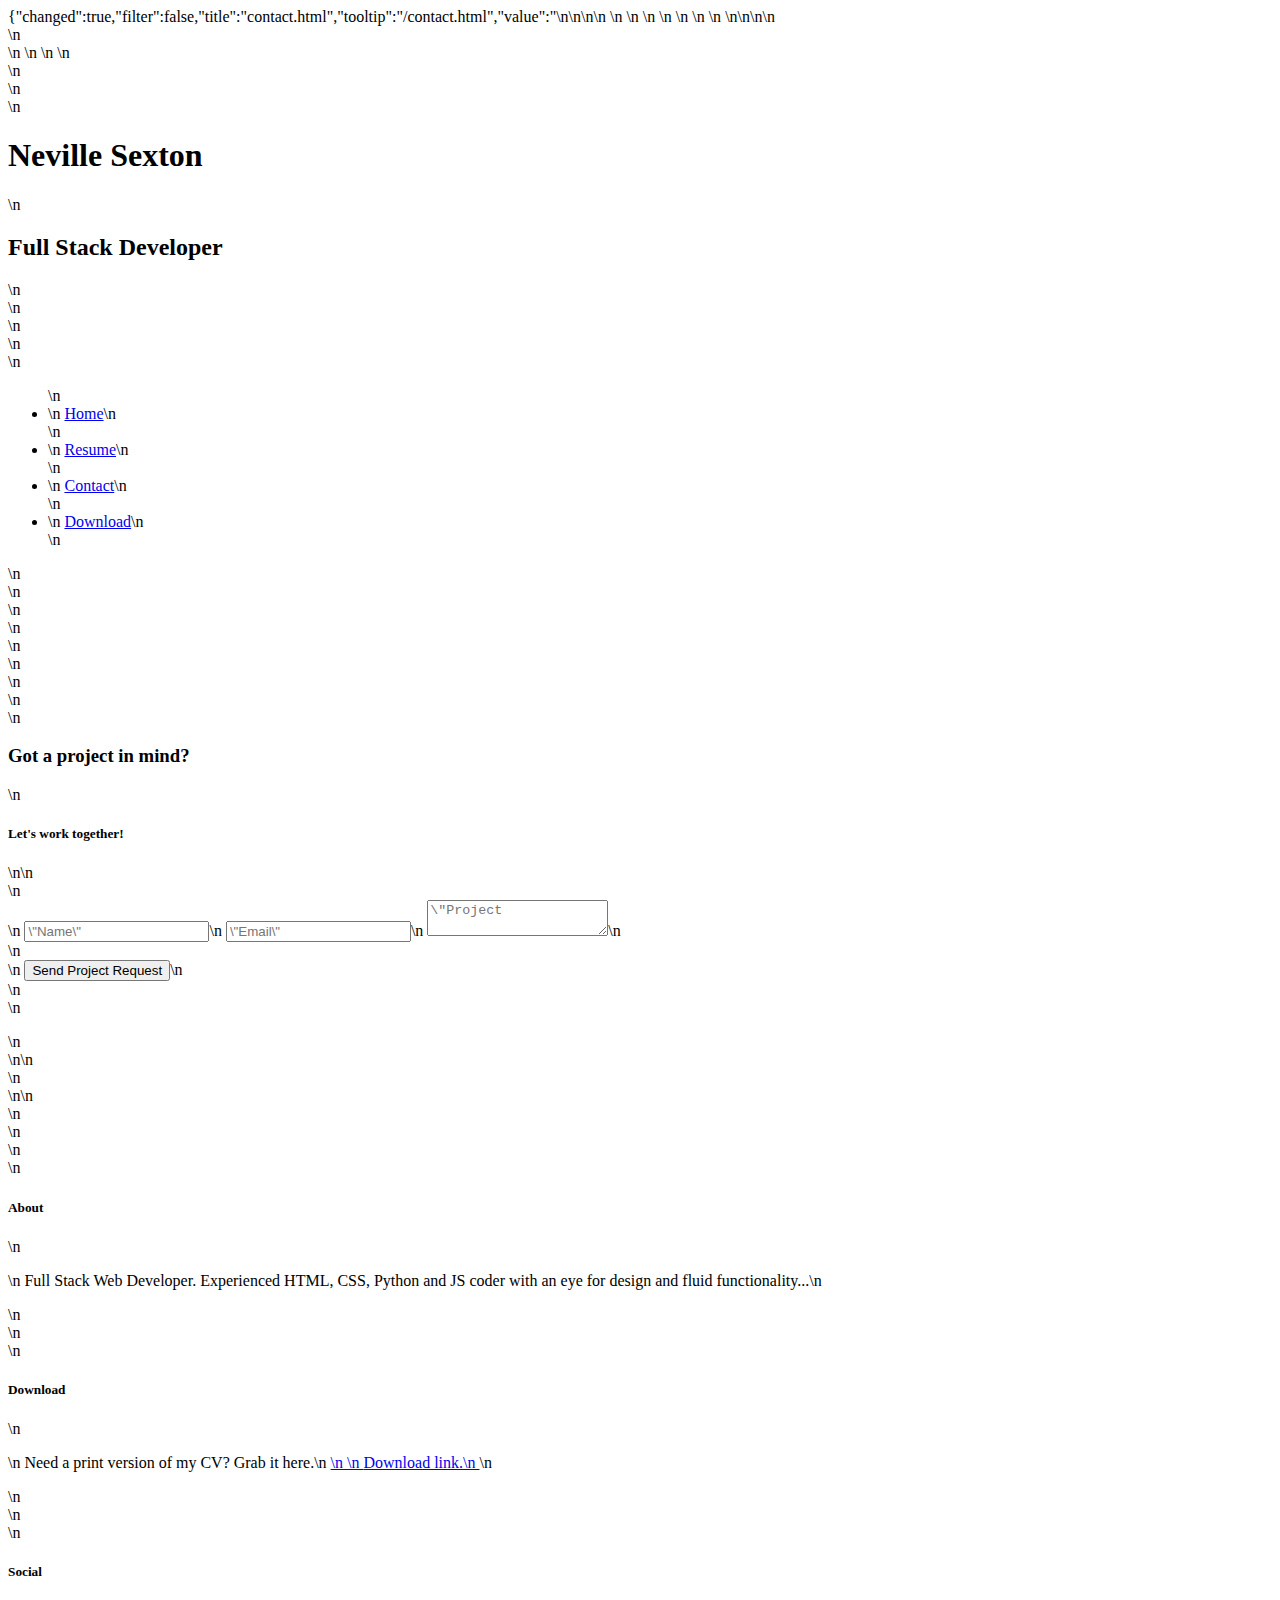
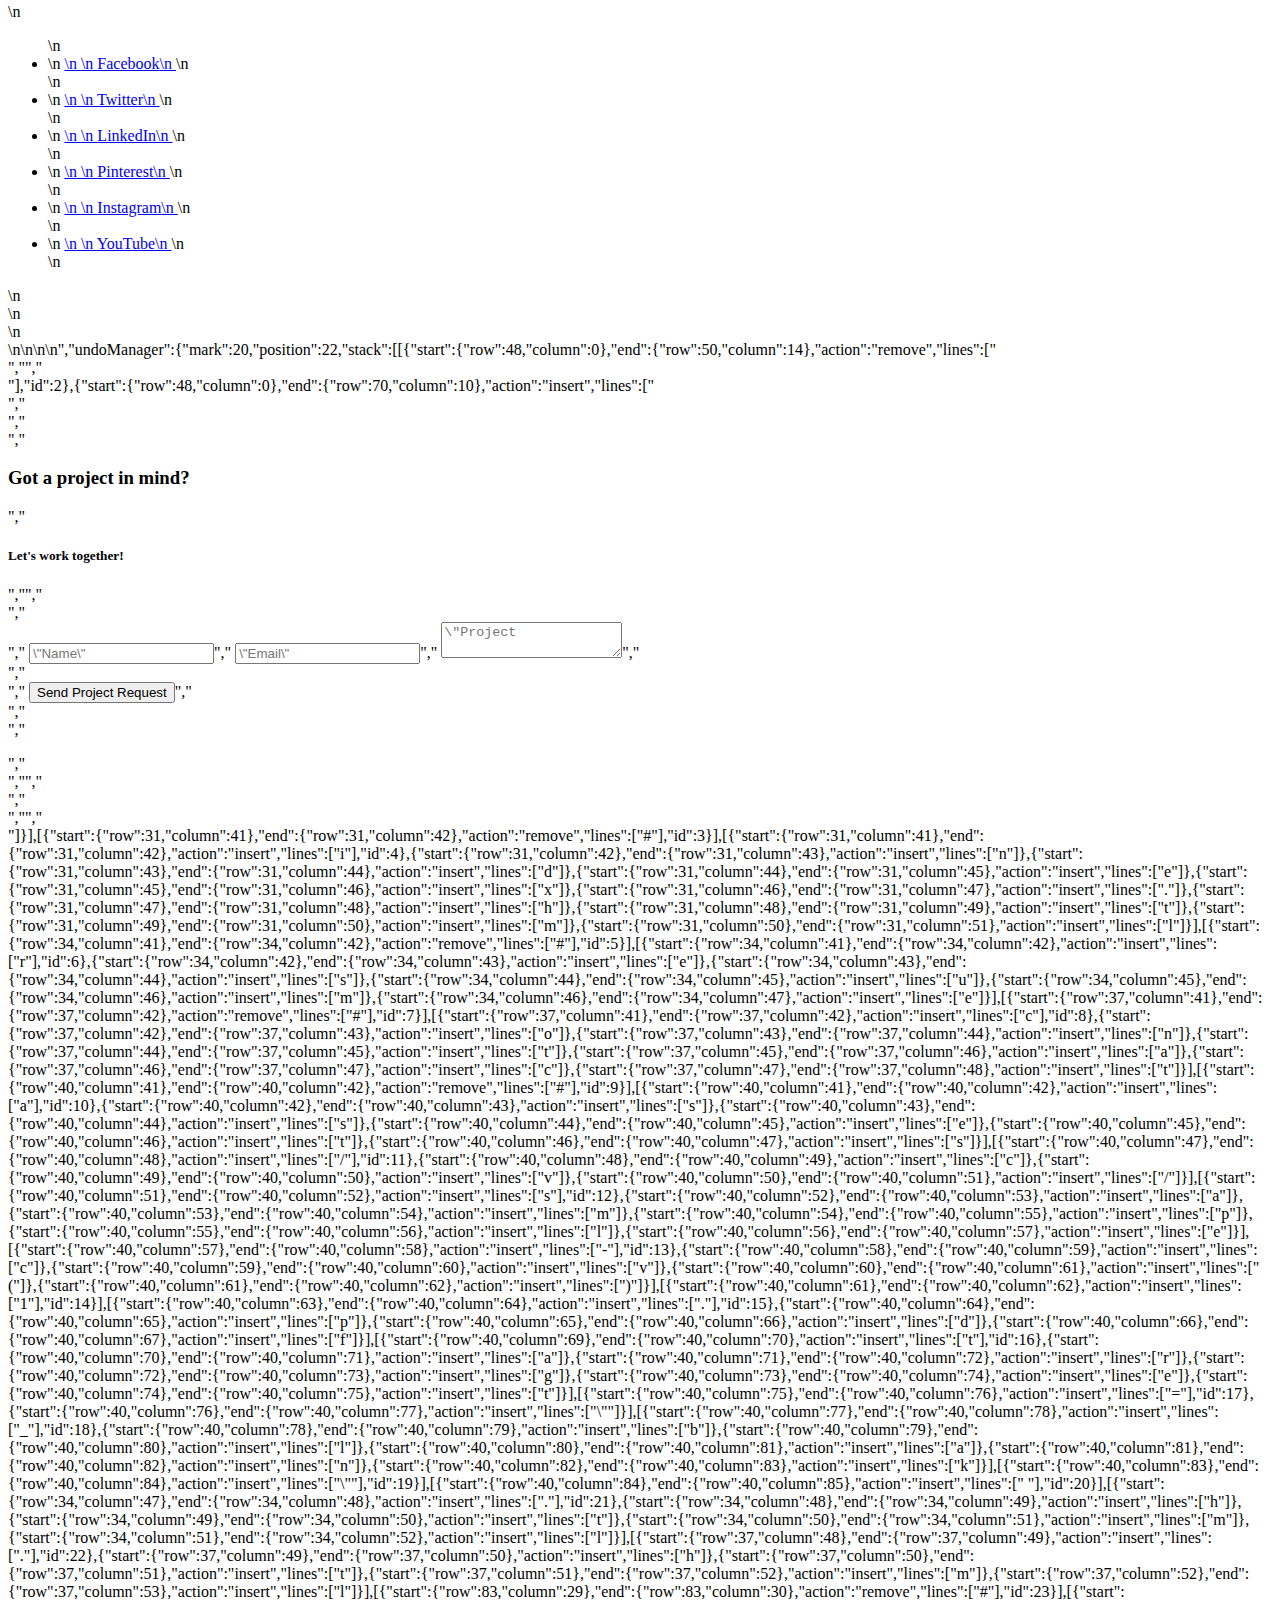
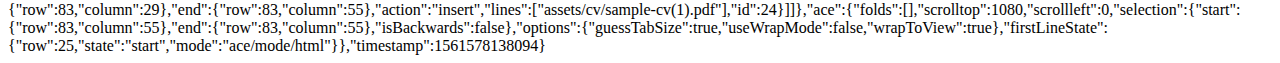
<file: .c9/metadata/environment/contact.html>
{"changed":true,"filter":false,"title":"contact.html","tooltip":"/contact.html","value":"<!DOCTYPE html>\n<html lang=\"en\">\n\n<head>\n    <meta charset=\"UTF-8\">\n    <meta name=\"viewport\" content=\"width=device-width, initial-scale=1.0\">\n    <meta http-equiv=\"X-UA-Compatible\" content=\"ie=edge\">\n    <link rel=\"stylesheet\" href=\"https://stackpath.bootstrapcdn.com/bootstrap/4.3.1/css/bootstrap.min.css\" type=\"text/css\" />\n    <link rel=\"stylesheet\" href=\"https://stackpath.bootstrapcdn.com/font-awesome/4.7.0/css/font-awesome.min.css\" type=\"text/css\" />\n    <link rel=\"stylesheet\" href=\"https://cdnjs.cloudflare.com/ajax/libs/hover.css/2.3.1/css/hover-min.css\" type=\"text/css\" />\n    <link rel=\"stylesheet\" href=\"assets/css/style.css\" type=\"text/css\" />\n    <title>Rosie</title>\n</head>\n\n<body>\n    <header>\n        <div class=\"row no-gutters\">\n            <a href: \"index.html\" class=\"col-md-4 logo\">\n            \n        </a>\n            <div class=\"col-md-8\">\n                <div class=\"row no-gutters bg-color-name-title\">\n                    <div class=\"col heading\">\n                        <h1 class=\"name\">Neville Sexton</h1>\n                        <h2 class=\"title\">Full Stack Developer</h2>\n                    </div>\n                </div>\n                <div class=\"row no-gutters\">\n                    <div class=\"col\">\n                        <ul id=\"nav\" class=\"list-inline menucontainer\">\n                            <li class=\"col-6 col-sm-3 ui-menu-color-home list-inline-item menuitem\">\n                                <a href=\"index.html\" class=\"hvr-sweep-to-bottom\"><i class=\"fa fa-home\" aria-hidden=\"true\"></i><span>Home</span></a>\n                            </li>\n                            <li class=\"col-6 col-sm-3 ui-menu-color-resume list-inline-item menuitem\">\n                                <a href=\"resume.html\" class=\"hvr-sweep-to-bottom\"><i class=\"fa fa-graduation-cap\" aria-hidden=\"true\"></i><span>Resume</span></a>\n                            </li>\n                            <li class=\"col-6 col-sm-3 ui-menu-color-contact list-inline-item menuitem\">\n                                <a href=\"contact.html\" class=\"hvr-sweep-to-bottom\"><i class=\"fa fa-comment-o\" aria-hidden=\"true\"></i><span>Contact</span></a>\n                            </li>\n                            <li class=\"col-6 col-sm-3 ui-menu-color-download list-inline-item menuitem\">\n                                <a href=\"assets/cv/sample-cv(1).pdf\" target=\"_blank\" class=\"hvr-sweep-to-bottom\"><i class=\"fa fa-download\" aria-hidden=\"true\"></i><span>Download</span></a>\n                            </li>\n                        </ul>\n                    </div>\n                </div>\n            </div>\n        </div>\n    </header>\n    <section class=\"container-fluid\">\n        <div class=\"row bg-color-contact\">\n            <div class=\"col\">\n                <h3 class=\"contact-heading uppercase text-center\">Got a project in mind?</h3>\n                <h5 class=\"uppercase text-center\">Let's work together!</h5>\n\n                <div class=\"center-form\">\n                    <form>\n                        <input type=\"text\" name=\"name\" id=\"fullname\" class=\"form-control\" placeholder=\"Name\" required />\n                        <input type=\"email\" name=\"email\" id=\"emailaddress\" class=\"form-control\" placeholder=\"Email\" required />\n                        <textarea rows=\"5\" name=\"projectsummary\" id=\"projectsummary\" class=\"form-control\" placeholder=\"Project description\" required></textarea>\n                        <div class=\"form-row text-center\">\n                            <div class=\"col\">\n                                <button type=\"submit\" class=\"btn btn-secondary\">Send Project Request</button>\n                            </div>\n                        </div>\n                    </form>\n                </div>\n\n            </div>\n        </div>\n\n</section>\n    <footer class=\"container-fluid\">\n        <div id=\"footer-details\" class=\"row\" >\n            <div class=\"col-sm-4\">\n                <h5 class=\"uppercase general-sub\">About</h5>\n                <p class=\"inline-block\">\n                    Full Stack Web Developer. Experienced HTML, CSS, Python and JS coder with an eye for design and fluid functionality...\n                </p>\n            </div>\n            <div class=\"col-sm-4\">\n                <h5 class=\"uppercase general-sub\">Download</h5>\n                <p class=\"inline-block\">\n                    Need a print version of my CV? Grab it here.\n                    <a href=\"assets/cv/sample-cv(1).pdf\" target=\"_blank\" class=\"cv-pdf\">\n                        <i class=\"fa fa-download\" aria-hidden=\"true\"></i>\n                        <span class=\"sr-only\">Download link.</span>\n                    </a>\n                </p>\n            </div>\n            <div class=\"col-sm-4\">\n                <h5 class=\"uppercase general-sub\">Social</h5>\n                <ul class=\"list-inline social-links\">\n                    <li class=\"list-inline-item\">\n                        <a href=\"#\" target=\"_blank\">\n                            <i class=\"fa fa-facebook\" aria-hidden=\"true\"></i>\n                            <span class=\"sr-only\">Facebook</span>\n                        </a>\n                    </li>\n                    <li class=\"list-inline-item\">\n                        <a href=\"#\" target=\"_blank\">\n                            <i class=\"fa fa-twitter\" aria-hidden=\"true\"></i>\n                            <span class=\"sr-only\">Twitter</span>\n                        </a>\n                    </li> \n                    <li class=\"list-inline-item\">\n                        <a href=\"#\" target=\"_blank\">\n                            <i class=\"fa fa-linkedin\" aria-hidden=\"true\"></i>\n                            <span class=\"sr-only\">LinkedIn</span>\n                        </a>\n                    </li>\n                    <li class=\"list-inline-item\">\n                        <a href=\"#\" target=\"_blank\">\n                            <i class=\"fa fa-pinterest\" aria-hidden=\"true\"></i>\n                            <span class=\"sr-only\">Pinterest</span>\n                        </a>\n                    </li>\n                    <li class=\"list-inline-item\">\n                        <a href=\"#\" target=\"_blank\">\n                            <i class=\"fa fa-instagram\" aria-hidden=\"true\"></i>\n                            <span class=\"sr-only\">Instagram</span>\n                        </a>\n                    </li>\n                    <li class=\"list-inline-item\">\n                        <a href=\"#\" target=\"_blank\">\n                            <i class=\"fa fa-youtube\" aria-hidden=\"true\"></i>\n                            <span class=\"sr-only\">YouTube</span>\n                        </a>\n                    </li>\n                </ul>\n            </div>\n        </div>\n    </footer>\n</body>\n\n</html>\n","undoManager":{"mark":20,"position":22,"stack":[[{"start":{"row":48,"column":0},"end":{"row":50,"column":14},"action":"remove","lines":["    <section>","","    </section>"],"id":2},{"start":{"row":48,"column":0},"end":{"row":70,"column":10},"action":"insert","lines":["    <section class=\"container-fluid\">","        <div class=\"row bg-color-contact\">","            <div class=\"col\">","                <h3 class=\"contact-heading uppercase text-center\">Got a project in mind?</h3>","                <h5 class=\"uppercase text-center\">Let's work together!</h5>","","                <div class=\"center-form\">","                    <form>","                        <input type=\"text\" name=\"name\" id=\"fullname\" class=\"form-control\" placeholder=\"Name\" required />","                        <input type=\"email\" name=\"email\" id=\"emailaddress\" class=\"form-control\" placeholder=\"Email\" required />","                        <textarea rows=\"5\" name=\"projectsummary\" id=\"projectsummary\" class=\"form-control\" placeholder=\"Project description\" required></textarea>","                        <div class=\"form-row text-center\">","                            <div class=\"col\">","                                <button type=\"submit\" class=\"btn btn-secondary\">Send Project Request</button>","                            </div>","                        </div>","                    </form>","                </div>","","            </div>","        </div>","","</section>"]}],[{"start":{"row":31,"column":41},"end":{"row":31,"column":42},"action":"remove","lines":["#"],"id":3}],[{"start":{"row":31,"column":41},"end":{"row":31,"column":42},"action":"insert","lines":["i"],"id":4},{"start":{"row":31,"column":42},"end":{"row":31,"column":43},"action":"insert","lines":["n"]},{"start":{"row":31,"column":43},"end":{"row":31,"column":44},"action":"insert","lines":["d"]},{"start":{"row":31,"column":44},"end":{"row":31,"column":45},"action":"insert","lines":["e"]},{"start":{"row":31,"column":45},"end":{"row":31,"column":46},"action":"insert","lines":["x"]},{"start":{"row":31,"column":46},"end":{"row":31,"column":47},"action":"insert","lines":["."]},{"start":{"row":31,"column":47},"end":{"row":31,"column":48},"action":"insert","lines":["h"]},{"start":{"row":31,"column":48},"end":{"row":31,"column":49},"action":"insert","lines":["t"]},{"start":{"row":31,"column":49},"end":{"row":31,"column":50},"action":"insert","lines":["m"]},{"start":{"row":31,"column":50},"end":{"row":31,"column":51},"action":"insert","lines":["l"]}],[{"start":{"row":34,"column":41},"end":{"row":34,"column":42},"action":"remove","lines":["#"],"id":5}],[{"start":{"row":34,"column":41},"end":{"row":34,"column":42},"action":"insert","lines":["r"],"id":6},{"start":{"row":34,"column":42},"end":{"row":34,"column":43},"action":"insert","lines":["e"]},{"start":{"row":34,"column":43},"end":{"row":34,"column":44},"action":"insert","lines":["s"]},{"start":{"row":34,"column":44},"end":{"row":34,"column":45},"action":"insert","lines":["u"]},{"start":{"row":34,"column":45},"end":{"row":34,"column":46},"action":"insert","lines":["m"]},{"start":{"row":34,"column":46},"end":{"row":34,"column":47},"action":"insert","lines":["e"]}],[{"start":{"row":37,"column":41},"end":{"row":37,"column":42},"action":"remove","lines":["#"],"id":7}],[{"start":{"row":37,"column":41},"end":{"row":37,"column":42},"action":"insert","lines":["c"],"id":8},{"start":{"row":37,"column":42},"end":{"row":37,"column":43},"action":"insert","lines":["o"]},{"start":{"row":37,"column":43},"end":{"row":37,"column":44},"action":"insert","lines":["n"]},{"start":{"row":37,"column":44},"end":{"row":37,"column":45},"action":"insert","lines":["t"]},{"start":{"row":37,"column":45},"end":{"row":37,"column":46},"action":"insert","lines":["a"]},{"start":{"row":37,"column":46},"end":{"row":37,"column":47},"action":"insert","lines":["c"]},{"start":{"row":37,"column":47},"end":{"row":37,"column":48},"action":"insert","lines":["t"]}],[{"start":{"row":40,"column":41},"end":{"row":40,"column":42},"action":"remove","lines":["#"],"id":9}],[{"start":{"row":40,"column":41},"end":{"row":40,"column":42},"action":"insert","lines":["a"],"id":10},{"start":{"row":40,"column":42},"end":{"row":40,"column":43},"action":"insert","lines":["s"]},{"start":{"row":40,"column":43},"end":{"row":40,"column":44},"action":"insert","lines":["s"]},{"start":{"row":40,"column":44},"end":{"row":40,"column":45},"action":"insert","lines":["e"]},{"start":{"row":40,"column":45},"end":{"row":40,"column":46},"action":"insert","lines":["t"]},{"start":{"row":40,"column":46},"end":{"row":40,"column":47},"action":"insert","lines":["s"]}],[{"start":{"row":40,"column":47},"end":{"row":40,"column":48},"action":"insert","lines":["/"],"id":11},{"start":{"row":40,"column":48},"end":{"row":40,"column":49},"action":"insert","lines":["c"]},{"start":{"row":40,"column":49},"end":{"row":40,"column":50},"action":"insert","lines":["v"]},{"start":{"row":40,"column":50},"end":{"row":40,"column":51},"action":"insert","lines":["/"]}],[{"start":{"row":40,"column":51},"end":{"row":40,"column":52},"action":"insert","lines":["s"],"id":12},{"start":{"row":40,"column":52},"end":{"row":40,"column":53},"action":"insert","lines":["a"]},{"start":{"row":40,"column":53},"end":{"row":40,"column":54},"action":"insert","lines":["m"]},{"start":{"row":40,"column":54},"end":{"row":40,"column":55},"action":"insert","lines":["p"]},{"start":{"row":40,"column":55},"end":{"row":40,"column":56},"action":"insert","lines":["l"]},{"start":{"row":40,"column":56},"end":{"row":40,"column":57},"action":"insert","lines":["e"]}],[{"start":{"row":40,"column":57},"end":{"row":40,"column":58},"action":"insert","lines":["-"],"id":13},{"start":{"row":40,"column":58},"end":{"row":40,"column":59},"action":"insert","lines":["c"]},{"start":{"row":40,"column":59},"end":{"row":40,"column":60},"action":"insert","lines":["v"]},{"start":{"row":40,"column":60},"end":{"row":40,"column":61},"action":"insert","lines":["("]},{"start":{"row":40,"column":61},"end":{"row":40,"column":62},"action":"insert","lines":[")"]}],[{"start":{"row":40,"column":61},"end":{"row":40,"column":62},"action":"insert","lines":["1"],"id":14}],[{"start":{"row":40,"column":63},"end":{"row":40,"column":64},"action":"insert","lines":["."],"id":15},{"start":{"row":40,"column":64},"end":{"row":40,"column":65},"action":"insert","lines":["p"]},{"start":{"row":40,"column":65},"end":{"row":40,"column":66},"action":"insert","lines":["d"]},{"start":{"row":40,"column":66},"end":{"row":40,"column":67},"action":"insert","lines":["f"]}],[{"start":{"row":40,"column":69},"end":{"row":40,"column":70},"action":"insert","lines":["t"],"id":16},{"start":{"row":40,"column":70},"end":{"row":40,"column":71},"action":"insert","lines":["a"]},{"start":{"row":40,"column":71},"end":{"row":40,"column":72},"action":"insert","lines":["r"]},{"start":{"row":40,"column":72},"end":{"row":40,"column":73},"action":"insert","lines":["g"]},{"start":{"row":40,"column":73},"end":{"row":40,"column":74},"action":"insert","lines":["e"]},{"start":{"row":40,"column":74},"end":{"row":40,"column":75},"action":"insert","lines":["t"]}],[{"start":{"row":40,"column":75},"end":{"row":40,"column":76},"action":"insert","lines":["="],"id":17},{"start":{"row":40,"column":76},"end":{"row":40,"column":77},"action":"insert","lines":["\""]}],[{"start":{"row":40,"column":77},"end":{"row":40,"column":78},"action":"insert","lines":["_"],"id":18},{"start":{"row":40,"column":78},"end":{"row":40,"column":79},"action":"insert","lines":["b"]},{"start":{"row":40,"column":79},"end":{"row":40,"column":80},"action":"insert","lines":["l"]},{"start":{"row":40,"column":80},"end":{"row":40,"column":81},"action":"insert","lines":["a"]},{"start":{"row":40,"column":81},"end":{"row":40,"column":82},"action":"insert","lines":["n"]},{"start":{"row":40,"column":82},"end":{"row":40,"column":83},"action":"insert","lines":["k"]}],[{"start":{"row":40,"column":83},"end":{"row":40,"column":84},"action":"insert","lines":["\""],"id":19}],[{"start":{"row":40,"column":84},"end":{"row":40,"column":85},"action":"insert","lines":[" "],"id":20}],[{"start":{"row":34,"column":47},"end":{"row":34,"column":48},"action":"insert","lines":["."],"id":21},{"start":{"row":34,"column":48},"end":{"row":34,"column":49},"action":"insert","lines":["h"]},{"start":{"row":34,"column":49},"end":{"row":34,"column":50},"action":"insert","lines":["t"]},{"start":{"row":34,"column":50},"end":{"row":34,"column":51},"action":"insert","lines":["m"]},{"start":{"row":34,"column":51},"end":{"row":34,"column":52},"action":"insert","lines":["l"]}],[{"start":{"row":37,"column":48},"end":{"row":37,"column":49},"action":"insert","lines":["."],"id":22},{"start":{"row":37,"column":49},"end":{"row":37,"column":50},"action":"insert","lines":["h"]},{"start":{"row":37,"column":50},"end":{"row":37,"column":51},"action":"insert","lines":["t"]},{"start":{"row":37,"column":51},"end":{"row":37,"column":52},"action":"insert","lines":["m"]},{"start":{"row":37,"column":52},"end":{"row":37,"column":53},"action":"insert","lines":["l"]}],[{"start":{"row":83,"column":29},"end":{"row":83,"column":30},"action":"remove","lines":["#"],"id":23}],[{"start":{"row":83,"column":29},"end":{"row":83,"column":55},"action":"insert","lines":["assets/cv/sample-cv(1).pdf"],"id":24}]]},"ace":{"folds":[],"scrolltop":1080,"scrollleft":0,"selection":{"start":{"row":83,"column":55},"end":{"row":83,"column":55},"isBackwards":false},"options":{"guessTabSize":true,"useWrapMode":false,"wrapToView":true},"firstLineState":{"row":25,"state":"start","mode":"ace/mode/html"}},"timestamp":1561578138094}
</file>
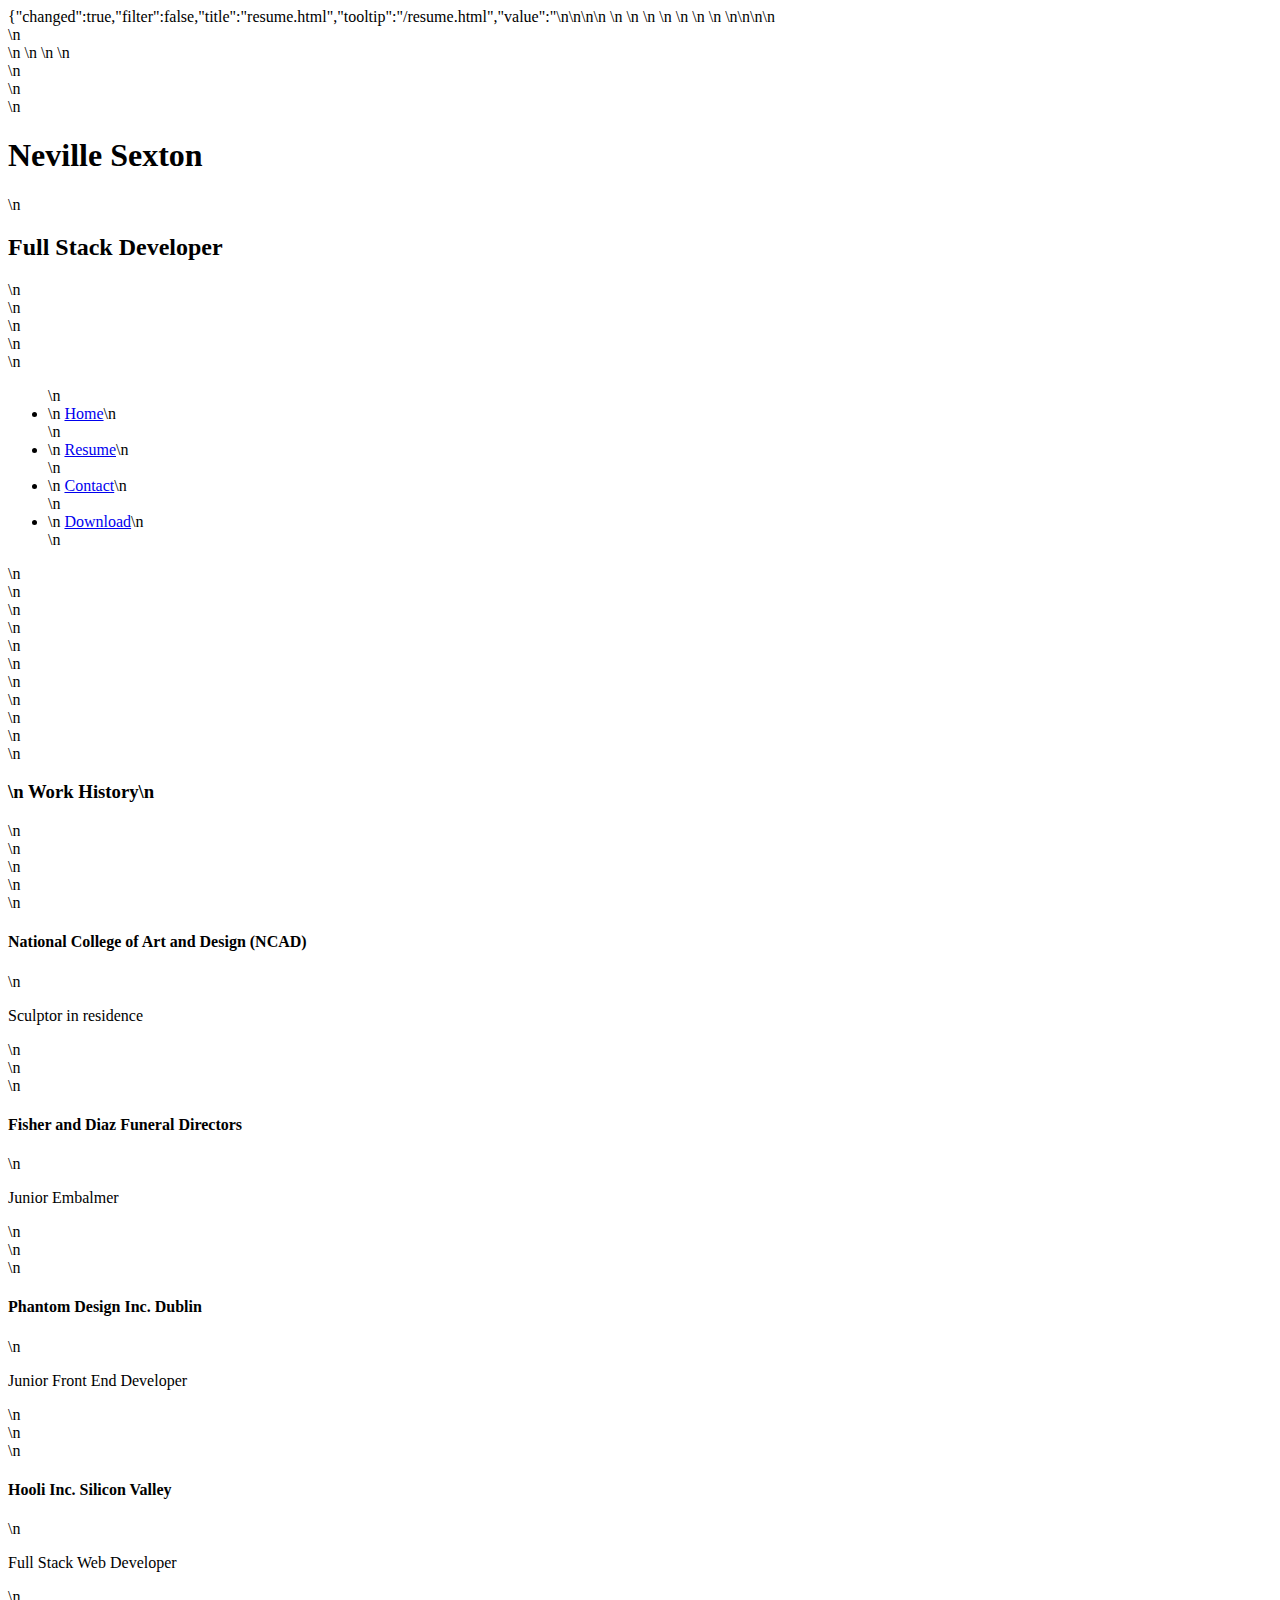
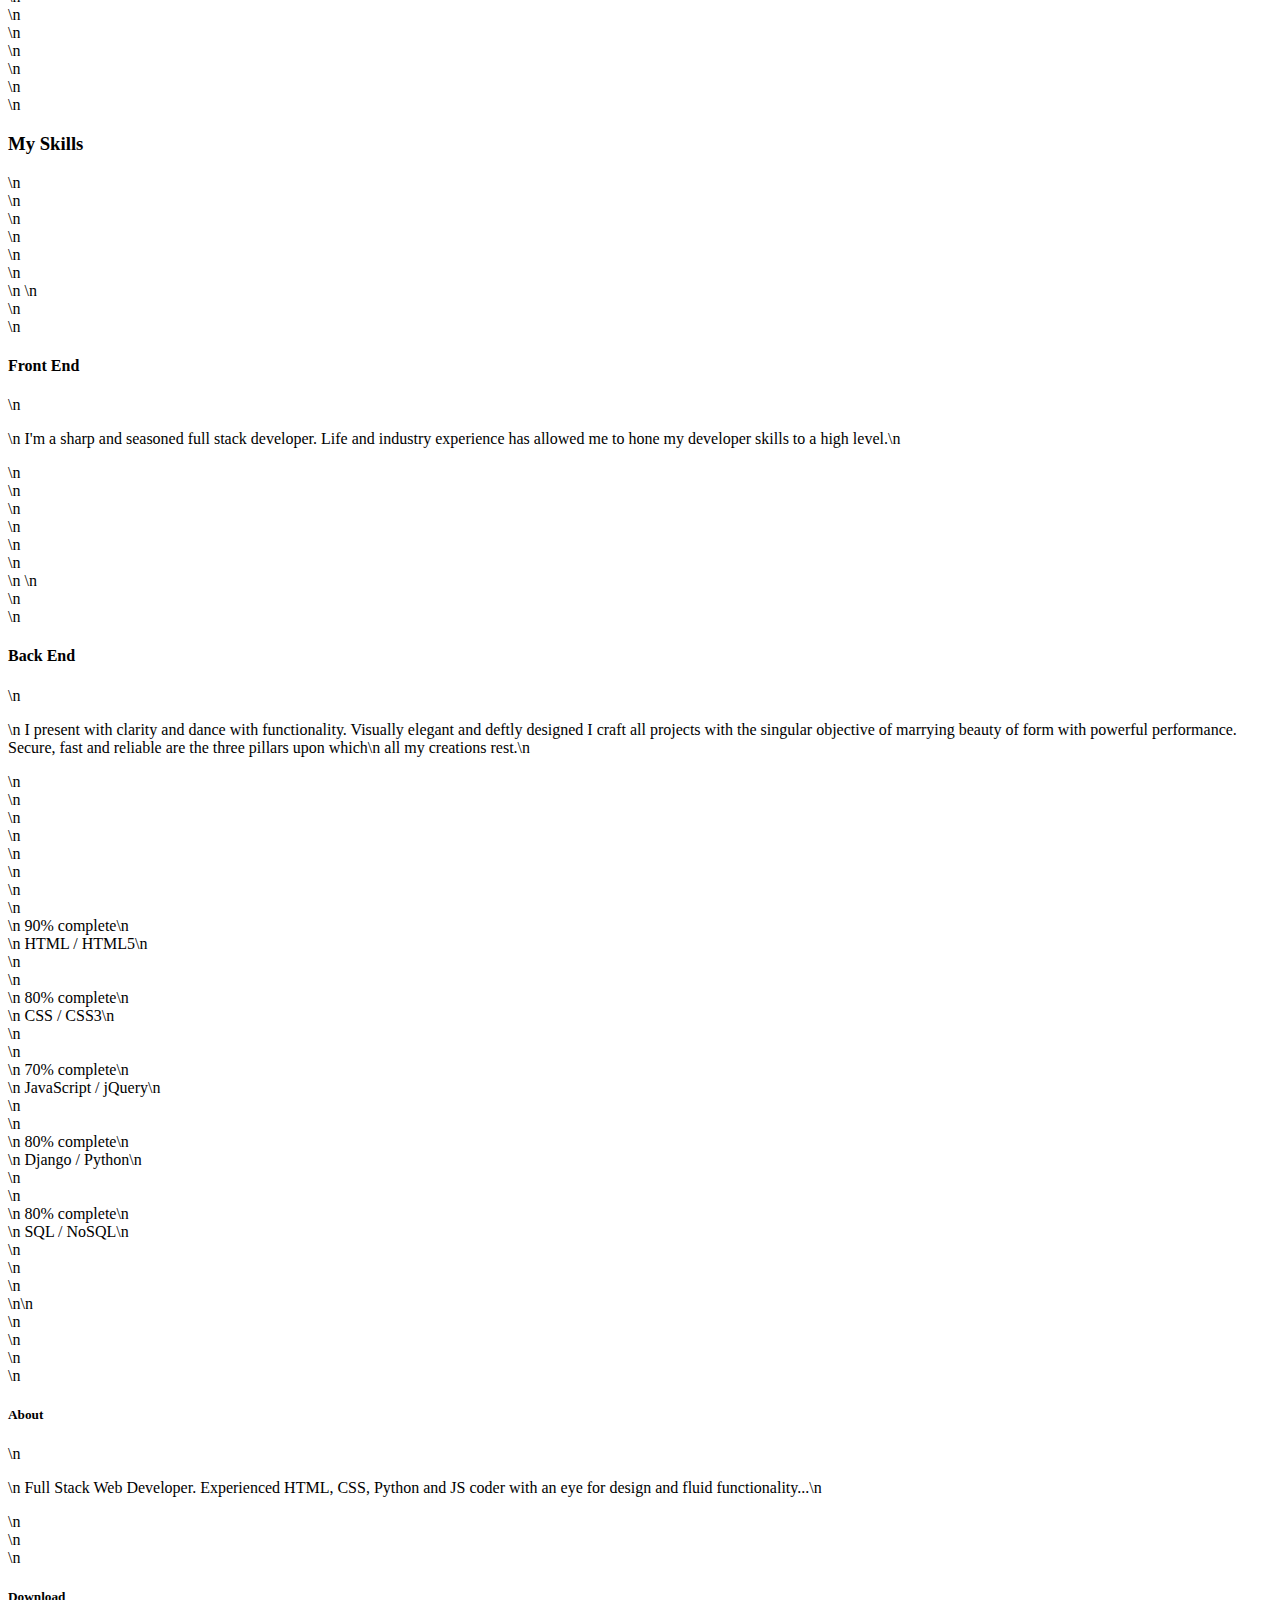
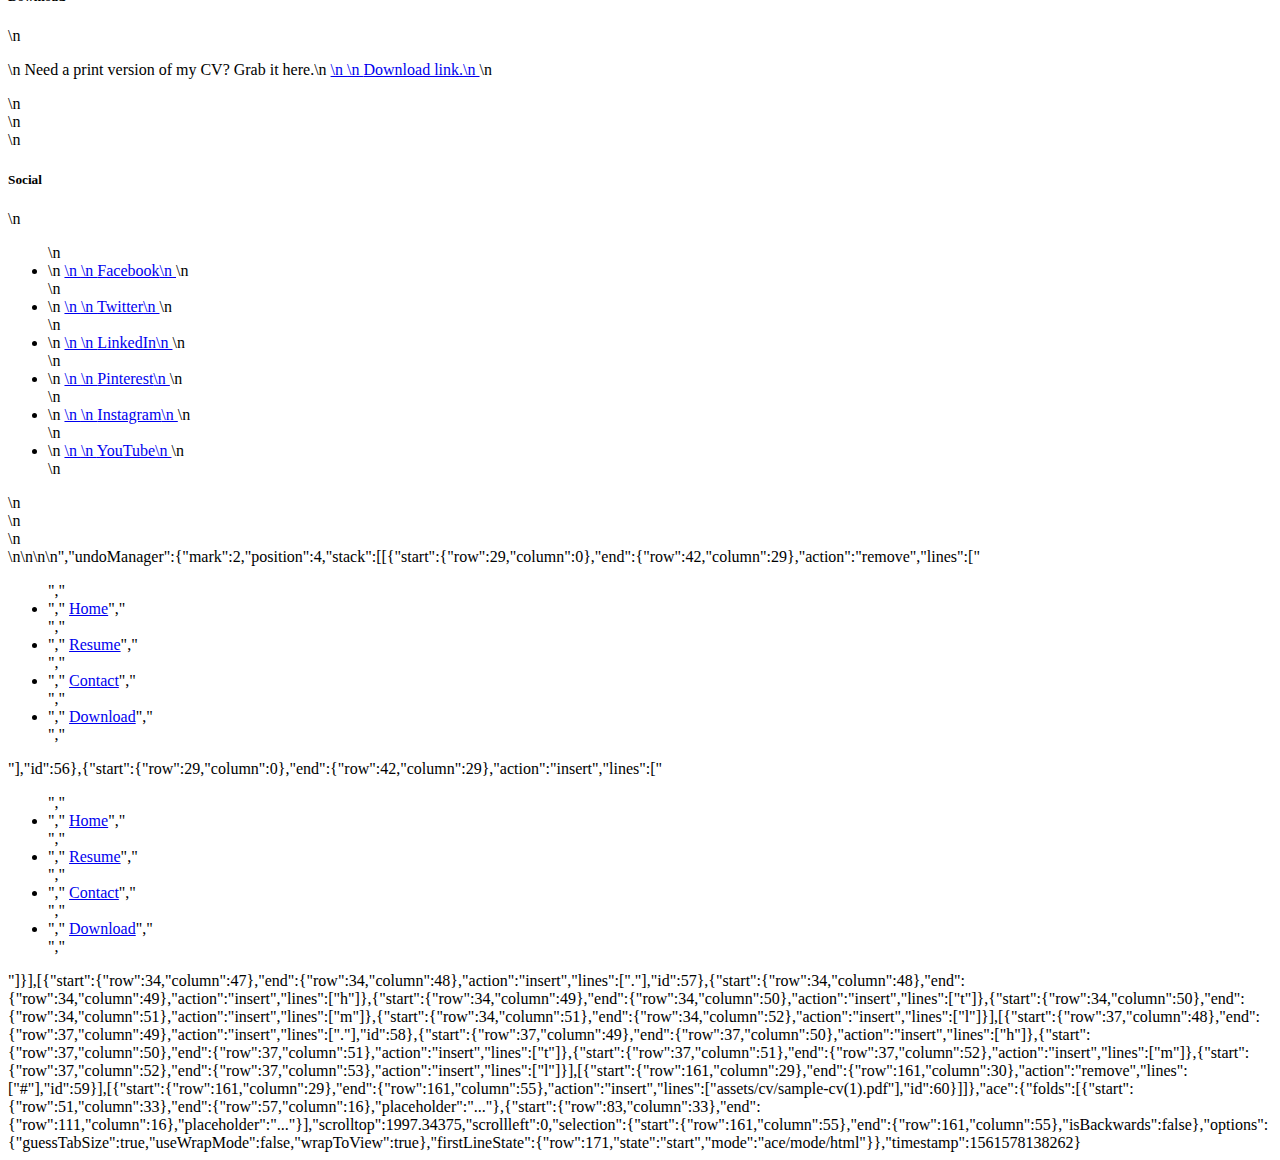
<file: .c9/metadata/environment/resume.html>
{"changed":true,"filter":false,"title":"resume.html","tooltip":"/resume.html","value":"<!DOCTYPE html>\n<html lang=\"en\">\n\n<head>\n    <meta charset=\"UTF-8\">\n    <meta name=\"viewport\" content=\"width=device-width, initial-scale=1.0\">\n    <meta http-equiv=\"X-UA-Compatible\" content=\"ie=edge\">\n    <link rel=\"stylesheet\" href=\"https://stackpath.bootstrapcdn.com/bootstrap/4.3.1/css/bootstrap.min.css\" type=\"text/css\" />\n    <link rel=\"stylesheet\" href=\"https://stackpath.bootstrapcdn.com/font-awesome/4.7.0/css/font-awesome.min.css\" type=\"text/css\" />\n    <link rel=\"stylesheet\" href=\"https://cdnjs.cloudflare.com/ajax/libs/hover.css/2.3.1/css/hover-min.css\" type=\"text/css\" />\n    <link rel=\"stylesheet\" href=\"assets/css/style.css\" type=\"text/css\" />\n    <title>Rosie</title>\n</head>\n\n<body>\n    <header>\n        <div class=\"row no-gutters\">\n            <a href: \"index.html\" class=\"col-md-4 logo\">\n            \n        </a>\n            <div class=\"col-md-8\">\n                <div class=\"row no-gutters bg-color-name-title\">\n                    <div class=\"col heading\">\n                        <h1 class=\"name\">Neville Sexton</h1>\n                        <h2 class=\"title\">Full Stack Developer</h2>\n                    </div>\n                </div>\n                <div class=\"row no-gutters\">\n                    <div class=\"col\">\n                        <ul id=\"nav\" class=\"list-inline menucontainer\">\n                            <li class=\"col-6 col-sm-3 ui-menu-color-home list-inline-item menuitem\">\n                                <a href=\"index.html\" class=\"hvr-sweep-to-bottom\"><i class=\"fa fa-home\" aria-hidden=\"true\"></i><span>Home</span></a>\n                            </li>\n                            <li class=\"col-6 col-sm-3 ui-menu-color-resume list-inline-item menuitem\">\n                                <a href=\"resume.html\" class=\"hvr-sweep-to-bottom\"><i class=\"fa fa-graduation-cap\" aria-hidden=\"true\"></i><span>Resume</span></a>\n                            </li>\n                            <li class=\"col-6 col-sm-3 ui-menu-color-contact list-inline-item menuitem\">\n                                <a href=\"contact.html\" class=\"hvr-sweep-to-bottom\"><i class=\"fa fa-comment-o\" aria-hidden=\"true\"></i><span>Contact</span></a>\n                            </li>\n                            <li class=\"col-6 col-sm-3 ui-menu-color-download list-inline-item menuitem\">\n                                <a href=\"assets/cv/sample-cv(1).pdf\" target=\"_blank\" class=\"hvr-sweep-to-bottom\"><i class=\"fa fa-download\" aria-hidden=\"true\"></i><span>Download</span></a>\n                            </li>\n                        </ul>\n                    </div>\n                </div>\n            </div>\n        </div>\n    </header>\n    <section class=\"container-fluid\">\n        <div class=\"row\">\n            <div class=\"col-md-4 bg-color-work-history section-column\">\n                <div class=\"row\">\n                    <div class=\"col-12\">\n                        <h3 class=\"history-heading uppercase\">\n                            Work History\n                        </h3>\n                    </div>\n                </div>\n                <div class=\"history-item\">\n                    <div class=\"timeline-item\" data-dates=\"02/1998 - 04/2004\">\n                        <h4>National College of Art and Design (NCAD)</h4>\n                        <p>Sculptor in residence</p>\n                    </div>\n                    <div class=\"timeline-item\" data-dates=\"04/2004 - 06/2008\">\n                        <h4>Fisher and Diaz Funeral Directors</h4>\n                        <p>Junior Embalmer</p>\n                    </div>\n                    <div class=\"timeline-item\" data-dates=\"06/2008 - 06/2011\">\n                        <h4>Phantom Design Inc. Dublin</h4>\n                        <p>Junior Front End Developer</p>\n                    </div>\n                    <div class=\"timeline-item\" data-dates=\"06/2011 - Present\">\n                        <h4>Hooli Inc. Silicon Valley</h4>\n                        <p>Full Stack Web Developer</p>\n                    </div>\n                </div>\n            </div>\n            <div class=\"col-md-8 bg-color-three-reasons section-column\">\n                <div class=\"row\">\n                    <div class=\"col\">\n                        <h3 class=\"section-heading uppercase\">My Skills</h3>\n                    </div>\n                </div>\n                <div class=\"row\">\n                    <div class=\"col-10 offset-1 offset-sm-0 col-sm-4 col-md-6\">\n                        <div class=\"row\">\n                            <div class=\"col-2\">\n                                <i class=\"three-reasons-icon fa fa-tv\" aria-hidden=\"true\"></i>\n                            </div>\n                            <div class=\"col-10\">\n                                <h4 class=\"three-reasons-heading uppercase\">Front End</h4>\n                                <p>\n                                    I'm a sharp and seasoned full stack developer. Life and industry experience has allowed me to hone my developer skills to a high level.\n                                </p>\n                            </div>\n                        </div>\n                    </div>\n                    <div class=\"col-10 offset-1 offset-sm-0 col-sm-4 col-md-6\">\n                        <div class=\"row\">\n                            <div class=\"col-2\">\n                                <i class=\"three-reasons-icon fa fa-gears\" aria-hidden=\"true\"></i>\n                            </div>\n                            <div class=\"col-10\">\n                                <h4 class=\"three-reasons-heading uppercase\">Back End</h4>\n                                <p>\n                                    I present with clarity and dance with functionality. Visually elegant and deftly designed I craft all projects with the singular objective of marrying beauty of form with powerful performance. Secure, fast and reliable are the three pillars upon which\n                                    all my creations rest.\n                                </p>\n                            </div>\n                        </div>\n                    </div>\n                </div>\n                <div class=\"row progress-section\">\n                    <div class=\"col\">\n                        <div class=\"progress\">\n                            <div class=\"progress-bar\" role=\"progressbar\" aria-valuenow=\"90\" aria-valuemin=\"0\" aria-valuemax=\"100\" style=\"width:90%;\">\n                                <span class=\"sr-only\">90% complete</span>\n                            </div>\n                            <span class=\"progress-type\">HTML / HTML5</span>\n                        </div>\n                        <div class=\"progress\">\n                            <div class=\"progress-bar bg-success\" role=\"progressbar\" aria-valuenow=\"80\" aria-valuemin=\"0\" aria-valuemax=\"100\" style=\"width:80%;\">\n                                <span class=\"sr-only\">80% complete</span>\n                            </div>\n                            <span class=\"progress-type\">CSS / CSS3</span>\n                        </div>\n                        <div class=\"progress\">\n                            <div class=\"progress-bar bg-info\" role=\"progressbar\" aria-valuenow=\"70\" aria-valuemin=\"0\" aria-valuemax=\"100\" style=\"width:70%;\">\n                                <span class=\"sr-only\">70% complete</span>\n                            </div>\n                            <span class=\"progress-type\">JavaScript / jQuery</span>\n                        </div>\n                        <div class=\"progress\">\n                            <div class=\"progress-bar bg-warning\" role=\"progressbar\" aria-valuenow=\"80\" aria-valuemin=\"0\" aria-valuemax=\"100\" style=\"width:80%;\">\n                                <span class=\"sr-only\">80% complete</span>\n                            </div>\n                            <span class=\"progress-type\">Django / Python</span>\n                        </div>\n                        <div class=\"progress\">\n                            <div class=\"progress-bar bg-danger\" role=\"progressbar\" aria-valuenow=\"80\" aria-valuemin=\"0\" aria-valuemax=\"100\" style=\"width:80%;\">\n                                <span class=\"sr-only\">80% complete</span>\n                            </div>\n                            <span class=\"progress-type\">SQL / NoSQL</span>\n                        </div>\n                    </div>\n                </div>\n            </div>\n\n    </section>\n    <footer class=\"container-fluid\">\n        <div id=\"footer-details\" class=\"row\">\n            <div class=\"col-sm-4\">\n                <h5 class=\"uppercase general-sub\">About</h5>\n                <p class=\"inline-block\">\n                    Full Stack Web Developer. Experienced HTML, CSS, Python and JS coder with an eye for design and fluid functionality...\n                </p>\n            </div>\n            <div class=\"col-sm-4\">\n                <h5 class=\"uppercase general-sub\">Download</h5>\n                <p class=\"inline-block\">\n                    Need a print version of my CV? Grab it here.\n                    <a href=\"assets/cv/sample-cv(1).pdf\" target=\"_blank\" class=\"cv-pdf\">\n                        <i class=\"fa fa-download\" aria-hidden=\"true\"></i>\n                        <span class=\"sr-only\">Download link.</span>\n                    </a>\n                </p>\n            </div>\n            <div class=\"col-sm-4\">\n                <h5 class=\"uppercase general-sub\">Social</h5>\n                <ul class=\"list-inline social-links\">\n                    <li class=\"list-inline-item\">\n                        <a href=\"#\" target=\"_blank\">\n                            <i class=\"fa fa-facebook\" aria-hidden=\"true\"></i>\n                            <span class=\"sr-only\">Facebook</span>\n                        </a>\n                    </li>\n                    <li class=\"list-inline-item\">\n                        <a href=\"#\" target=\"_blank\">\n                            <i class=\"fa fa-twitter\" aria-hidden=\"true\"></i>\n                            <span class=\"sr-only\">Twitter</span>\n                        </a>\n                    </li>\n                    <li class=\"list-inline-item\">\n                        <a href=\"#\" target=\"_blank\">\n                            <i class=\"fa fa-linkedin\" aria-hidden=\"true\"></i>\n                            <span class=\"sr-only\">LinkedIn</span>\n                        </a>\n                    </li>\n                    <li class=\"list-inline-item\">\n                        <a href=\"#\" target=\"_blank\">\n                            <i class=\"fa fa-pinterest\" aria-hidden=\"true\"></i>\n                            <span class=\"sr-only\">Pinterest</span>\n                        </a>\n                    </li>\n                    <li class=\"list-inline-item\">\n                        <a href=\"#\" target=\"_blank\">\n                            <i class=\"fa fa-instagram\" aria-hidden=\"true\"></i>\n                            <span class=\"sr-only\">Instagram</span>\n                        </a>\n                    </li>\n                    <li class=\"list-inline-item\">\n                        <a href=\"#\" target=\"_blank\">\n                            <i class=\"fa fa-youtube\" aria-hidden=\"true\"></i>\n                            <span class=\"sr-only\">YouTube</span>\n                        </a>\n                    </li>\n                </ul>\n            </div>\n        </div>\n    </footer>\n</body>\n\n</html>\n","undoManager":{"mark":2,"position":4,"stack":[[{"start":{"row":29,"column":0},"end":{"row":42,"column":29},"action":"remove","lines":["                        <ul id=\"nav\" class=\"list-inline menucontainer\">","                            <li class=\"col-6 col-sm-3 ui-menu-color-home list-inline-item menuitem\">","                                <a href=\"#\" class=\"hvr-sweep-to-bottom\"><i class=\"fa fa-home\" aria-hidden=\"true\"></i><span>Home</span></a>","                            </li>","                            <li class=\"col-6 col-sm-3 ui-menu-color-resume list-inline-item menuitem\">","                                <a href=\"#\" class=\"hvr-sweep-to-bottom\"><i class=\"fa fa-graduation-cap\" aria-hidden=\"true\"></i><span>Resume</span></a>","                            </li>","                            <li class=\"col-6 col-sm-3 ui-menu-color-contact list-inline-item menuitem\">","                                <a href=\"#\" class=\"hvr-sweep-to-bottom\"><i class=\"fa fa-comment-o\" aria-hidden=\"true\"></i><span>Contact</span></a>","                            </li>","                            <li class=\"col-6 col-sm-3 ui-menu-color-download list-inline-item menuitem\">","                                <a href=\"#\" class=\"hvr-sweep-to-bottom\"><i class=\"fa fa-download\" aria-hidden=\"true\"></i><span>Download</span></a>","                            </li>","                        </ul>"],"id":56},{"start":{"row":29,"column":0},"end":{"row":42,"column":29},"action":"insert","lines":["                        <ul id=\"nav\" class=\"list-inline menucontainer\">","                            <li class=\"col-6 col-sm-3 ui-menu-color-home list-inline-item menuitem\">","                                <a href=\"index.html\" class=\"hvr-sweep-to-bottom\"><i class=\"fa fa-home\" aria-hidden=\"true\"></i><span>Home</span></a>","                            </li>","                            <li class=\"col-6 col-sm-3 ui-menu-color-resume list-inline-item menuitem\">","                                <a href=\"resume\" class=\"hvr-sweep-to-bottom\"><i class=\"fa fa-graduation-cap\" aria-hidden=\"true\"></i><span>Resume</span></a>","                            </li>","                            <li class=\"col-6 col-sm-3 ui-menu-color-contact list-inline-item menuitem\">","                                <a href=\"contact\" class=\"hvr-sweep-to-bottom\"><i class=\"fa fa-comment-o\" aria-hidden=\"true\"></i><span>Contact</span></a>","                            </li>","                            <li class=\"col-6 col-sm-3 ui-menu-color-download list-inline-item menuitem\">","                                <a href=\"assets/cv/sample-cv(1).pdf\" target=\"_blank\" class=\"hvr-sweep-to-bottom\"><i class=\"fa fa-download\" aria-hidden=\"true\"></i><span>Download</span></a>","                            </li>","                        </ul>"]}],[{"start":{"row":34,"column":47},"end":{"row":34,"column":48},"action":"insert","lines":["."],"id":57},{"start":{"row":34,"column":48},"end":{"row":34,"column":49},"action":"insert","lines":["h"]},{"start":{"row":34,"column":49},"end":{"row":34,"column":50},"action":"insert","lines":["t"]},{"start":{"row":34,"column":50},"end":{"row":34,"column":51},"action":"insert","lines":["m"]},{"start":{"row":34,"column":51},"end":{"row":34,"column":52},"action":"insert","lines":["l"]}],[{"start":{"row":37,"column":48},"end":{"row":37,"column":49},"action":"insert","lines":["."],"id":58},{"start":{"row":37,"column":49},"end":{"row":37,"column":50},"action":"insert","lines":["h"]},{"start":{"row":37,"column":50},"end":{"row":37,"column":51},"action":"insert","lines":["t"]},{"start":{"row":37,"column":51},"end":{"row":37,"column":52},"action":"insert","lines":["m"]},{"start":{"row":37,"column":52},"end":{"row":37,"column":53},"action":"insert","lines":["l"]}],[{"start":{"row":161,"column":29},"end":{"row":161,"column":30},"action":"remove","lines":["#"],"id":59}],[{"start":{"row":161,"column":29},"end":{"row":161,"column":55},"action":"insert","lines":["assets/cv/sample-cv(1).pdf"],"id":60}]]},"ace":{"folds":[{"start":{"row":51,"column":33},"end":{"row":57,"column":16},"placeholder":"..."},{"start":{"row":83,"column":33},"end":{"row":111,"column":16},"placeholder":"..."}],"scrolltop":1997.34375,"scrollleft":0,"selection":{"start":{"row":161,"column":55},"end":{"row":161,"column":55},"isBackwards":false},"options":{"guessTabSize":true,"useWrapMode":false,"wrapToView":true},"firstLineState":{"row":171,"state":"start","mode":"ace/mode/html"}},"timestamp":1561578138262}
</file>
